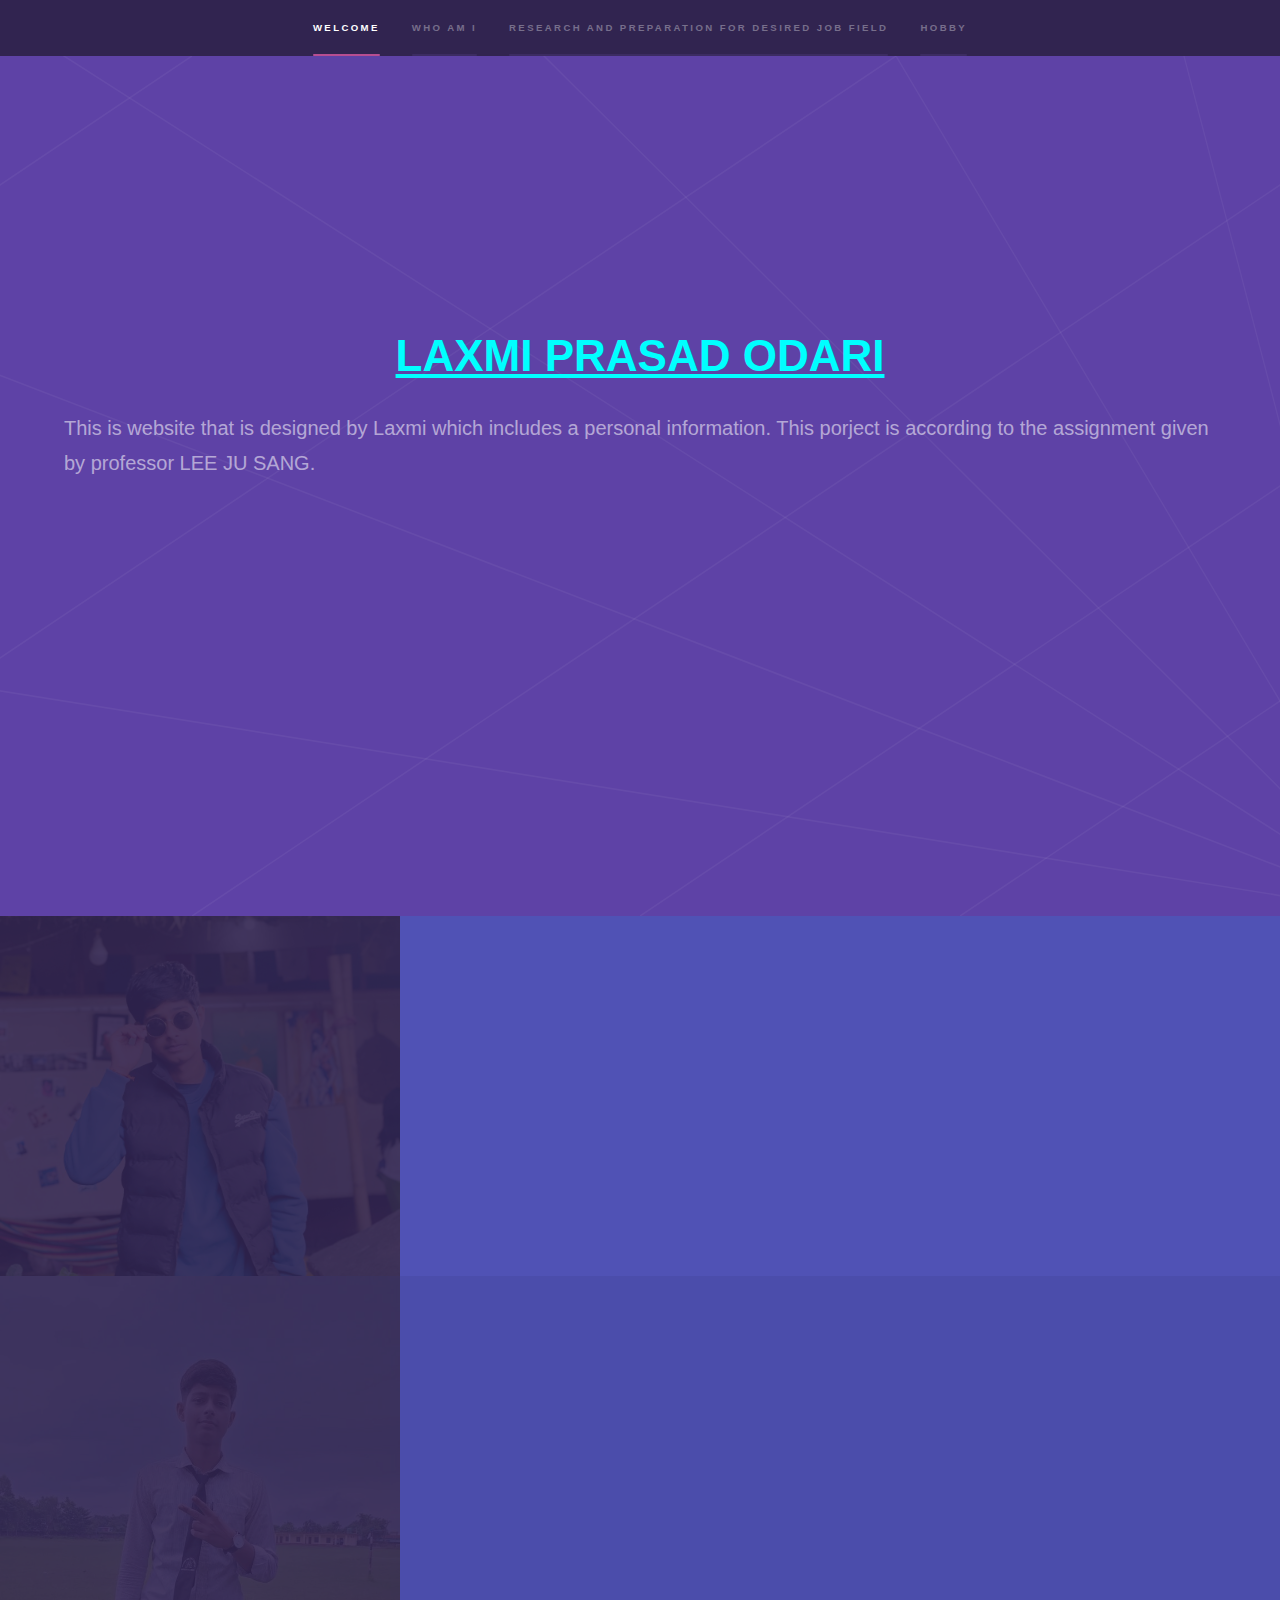
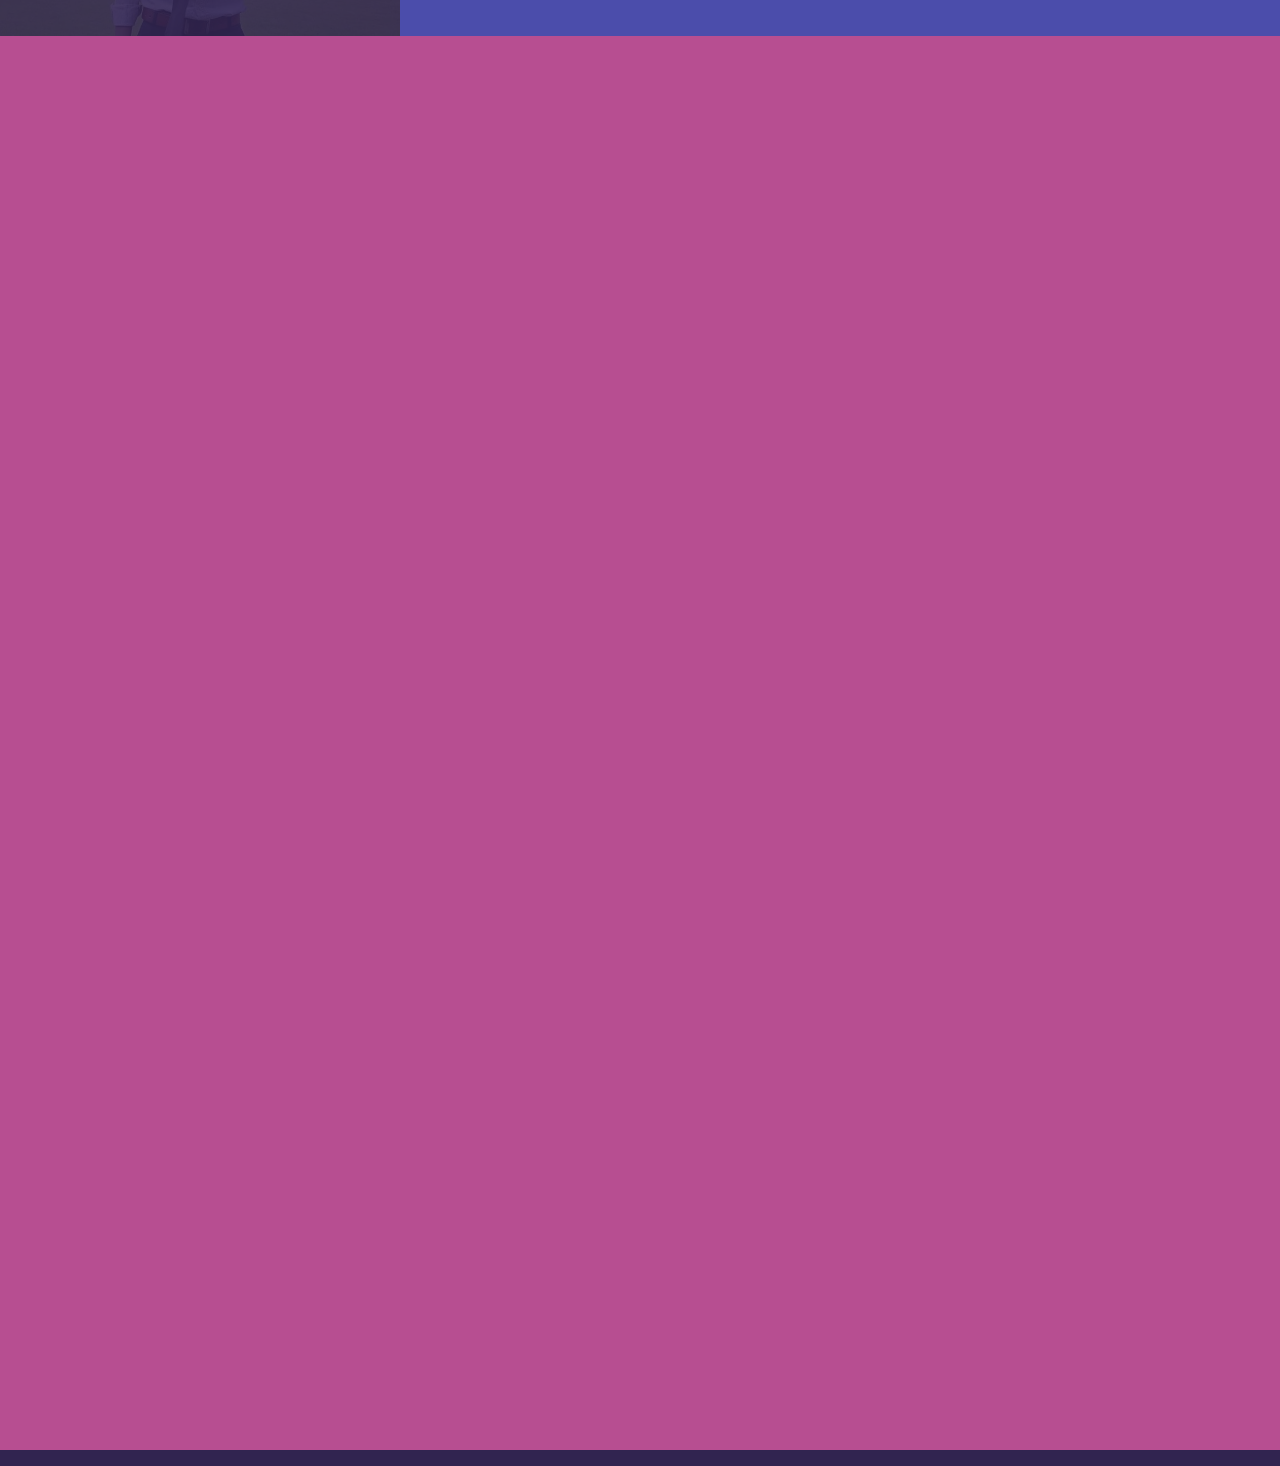
<file: html/index.html>
<!DOCTYPE HTML>
<!--
	Hyperspace by HTML5 UP
	html5up.net | @ajlkn
	Free for personal and commercial use under the CCA 3.0 license (html5up.net/license)
-->
<html>
	<head>
		<title>Portfolio</title>
		<meta charset="utf-8" />
		<meta name="viewport" content="width=device-width, initial-scale=1, user-scalable=no" />
		<link rel="stylesheet" href="assets/css/main.css" />
		<noscript><link rel="stylesheet" href="assets/css/noscript.css" /></noscript>
		<link rel="stylesheet" href="new.css">
	</head>
	<body class="is-preload">

		<!-- Sidebar -->
			<section id="sidebar">
				<div class="inner">
					<nav>
						<ul>
							<li><a href="#intro">Welcome</a></li>
							<li><a href="#one">Who am I</a></li>
							<li><a href="#two">Research and preparation for desired job field</a></li>
							<li><a href="#three">Hobby</a></li>
						</ul>
					</nav>
				</div>
			</section>

		<!-- Wrapper -->
			<div id="wrapper">

				<!-- Intro -->
					<section id="intro" class="wrapper style1 fullscreen fade-up">
						<div class="inner">
							<h1 style="text-align: center;"><u>LAXMI PRASAD ODARI</u></h1>
							<p>This is  website that is  designed by Laxmi which includes a personal information. This porject is according to the assignment given by professor LEE JU SANG. <br>
							</ul>
						</div>
					</section>

				<!-- One -->
					<section id="one" class="wrapper style2 spotlights">
						<section>
							<a href="#" class="image"><img src="images/5.jpg" alt="" data-position="center center" /></a>
							<div class="content">
								<div class="inner">
									<h2>Personal Infromation</h2>
									
									<ul class="actions">
										<li><a href="generic.html" class="button">Learn more</a></li>
									</ul>
								</div>
							</div>
						</section>
						<section>
							<a href="#" class="image"><img src="images/a.jpg" alt="" data-position="top center" /></a>
							<div class="content">
								<div class="inner">
									<h2>Academics Infromation</h2>
									
									<ul class="actions">
										<li><a href="academics.html" class="button">Learn more</a></li>
									</ul>
								</div>
							</div>
						</section>
						
					</section>

				<!-- Two -->
					<section id="two" class="wrapper style3 fade-up">
						<div class="inner">
							<h2>What I Want to Be </h2>
							<p>The job i want to do in a future is  <strong>Software Developer/Engineer.</strong></p>
							<section><P> As a first-year student preparing for a career in the software field, I have begun actively researching the skills, tools, and technologies that are in high demand in today’s job market. I am learning programming languages such as Python, Java, and JavaScript, which are widely used in various areas of software development. I’m also exploring different branches of the field, including web development, mobile app development, artificial intelligence, and data science, to better understand where my interests and strengths lie. Alongside my academic studies, I plan to take part in online courses, coding challenges, and beginner-level projects to build practical experience. I believe that starting early and staying curious will help me develop a solid foundation and be well-prepared for future opportunities such as internships and entry-level roles in the software industry.</P>
								</section>
								<section>

								</section>	
								
							

				<!-- Three -->
				 
					<section id="three" class="wrapper style1 fade-up">
  <div class="inner">
    <h2>My Hobbies</h2>

    <!-- Combined image and text in one flex container -->
    <div style="
      display: flex;
      align-items: flex-start;
      gap: 20px;
      padding: 20px;
    ">
      <!-- Image on the left -->
      <img src="images/3.png" alt="abc" style="width: 300px; height: auto;">

      <!-- Paragraph on the right -->
      <div style="flex: 1; font-size: 18px; line-height: 1.6;">
        <p>
          I have a wide range of hobbies that reflect my creativity, curiosity, and love for exploration. One of my biggest passions is music. I enjoy listening to different genres as it helps me to stay motivated and feel connected to my emotions. It gives me a powerful outlet to express my thoughts and feelings in a creative way.
          Another hobby I deeply enjoy is writing poems. I find poetry to be a beautiful and meaningful form of self-expression that allows me to capture moments, emotions, and ideas through words.
          In addition to creative writing, I have a strong interest in learning new things — whether it’s exploring a new topic online, picking up a new skill, or simply reading about something unfamiliar. I enjoy challenging myself to grow and expand my knowledge.
          Traveling is another activity I truly love. Visiting new places, experiencing different cultures, and meeting new people excites me and gives me a broader perspective on life. It also fuels my creativity and often inspires my writing.
          Lastly, I enjoy playing games in my free time.
        </p>
      </div>
    </div>
  </div>
</section>

						

		<!-- Scripts -->
			<script src="assets/js/jquery.min.js"></script>
			<script src="assets/js/jquery.scrollex.min.js"></script>
			<script src="assets/js/jquery.scrolly.min.js"></script>
			<script src="assets/js/browser.min.js"></script>
			<script src="assets/js/breakpoints.min.js"></script>
			<script src="assets/js/util.js"></script>
			<script src="assets/js/main.js"></script>

	</body>
</html>
</file>
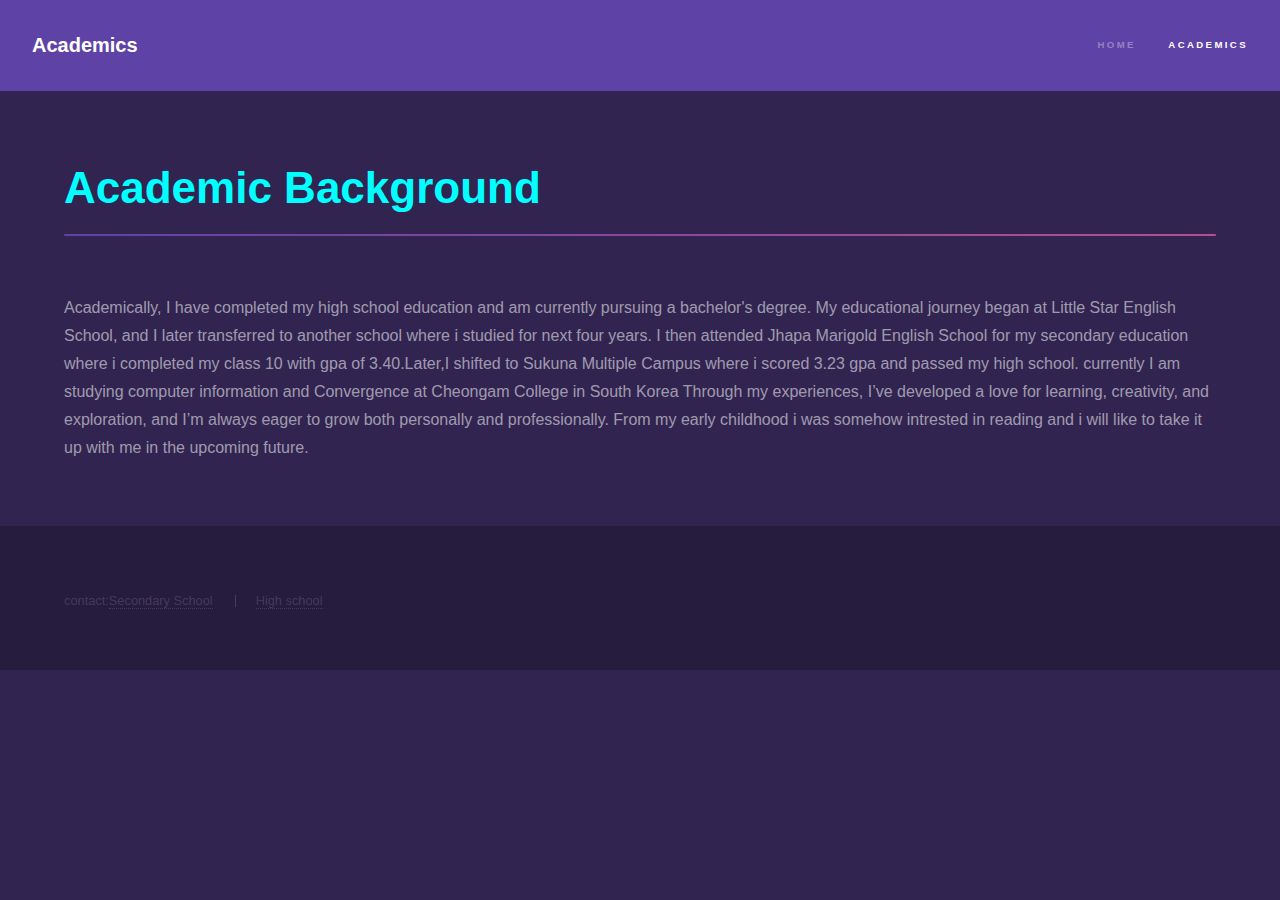
<file: html/academics.html>
<!DOCTYPE html>
<html lang="en">
<head>
    <meta charset="UTF-8">
    <meta name="viewport" content="width=device-width, initial-scale=1.0">
    <title>Portfolio</title>
    <link rel="stylesheet" href="assets/css/22.css">
    <noscript><link rel="stylesheet" href="assets/css/noscript.css" /></noscript>

</head>

    <body class="is-preload">

		<!-- Header -->
			<header id="header">
				<a href="index.html" class="title">Academics</a>
				<nav>
					<ul>
						<li><a href="index.html">Home</a></li>
						<li><a href="academics.html" class="active">Academics</a></li>
						
					</ul>
				</nav>
			</header>

		<!-- Wrapper -->
			<div id="wrapper">

				<!-- Main -->
					<section id="main" class="wrapper">
						<div class="inner">
							<h1 class="major">Academic Background</h1>
							<p>Academically, I have completed my high school education and am currently pursuing a bachelor's degree. My educational journey began at Little Star English School, and I later transferred  to another school where i studied for next four years. I then attended Jhapa Marigold English School for my secondary education where i completed my class  10 with gpa of 3.40.Later,I shifted to Sukuna Multiple Campus where i scored 3.23 gpa and passed my high school. currently I  am studying computer information and Convergence at Cheongam College in South Korea Through my experiences, I’ve developed a love for learning, creativity, and exploration, and I’m always eager to grow both personally and professionally.
                                From my early childhood i was somehow intrested in reading and i will like to take it up with me in the upcoming future.
                            </p>
							
						</div>
					</section>

			</div>

		<!-- Footer -->
			<footer id="footer" class="wrapper alt">
				<div class="inner">
					<ul class="menu">
						<li>contact:<a href="https://www.google.com/search?gs_ssp=eJwFwcENgzAMAEDxrcQO-VR9YotExYzAFsY2CVVKEPkA03P3arvYIYr3eMcdoRnfcPZkYVbwsizBGGmEczChoECB5oFFv9Pnl3hn9-djjSWrqyZlUz4uZ1vMa02uSiolP0bSHrs&q=jhapa+marigold+secondary+english+school&rlz=1C1GCEU_enKR1160KR1160&oq=jhapa+mar&gs_lcrp=[base64]&sourceid=chrome&ie=UTF-8">Secondary School</a></li>
						<li><a href="https://sukuna.edu.np/">High school</a></li>
					</ul>
				</div>
			</footer>

		<!-- Scripts -->
			<script src="assets/js/jquery.min.js"></script>
			<script src="assets/js/jquery.scrollex.min.js"></script>
			<script src="assets/js/jquery.scrolly.min.js"></script>
			<script src="assets/js/browser.min.js"></script>
			<script src="assets/js/breakpoints.min.js"></script>
			<script src="assets/js/util.js"></script>
			<script src="assets/js/main.js"></script>
</body>
</html>
</file>
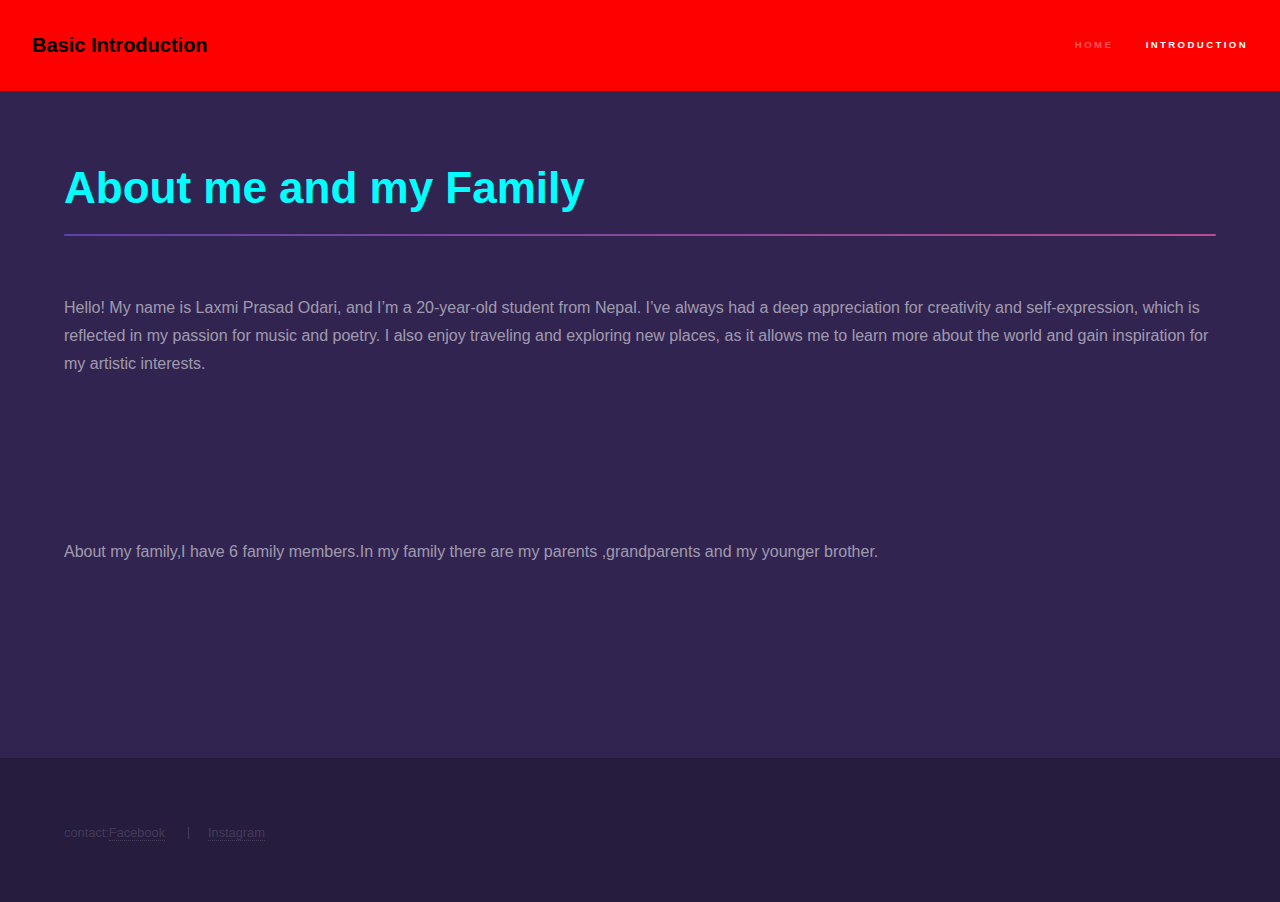
<file: html/generic.html>
<!DOCTYPE HTML>
<!--
	Hyperspace by HTML5 UP
	html5up.net | @ajlkn
	Free for personal and commercial use under the CCA 3.0 license (html5up.net/license)
-->
<html>
	<head>
		<title>Personal Infromation</title>
		<meta charset="utf-8" />
		<meta name="viewport" content="width=device-width, initial-scale=1, user-scalable=no" />
		<link rel="stylesheet" href="assets/css/main.css" />
		<noscript><link rel="stylesheet" href="assets/css/noscript.css" /></noscript>
	</head>
	<body class="is-preload">

		<!-- Header -->
			<header id="header">
				<a href="index.html" class="title">Basic Introduction</a>
				<nav>
					<ul>
						<li><a href="index.html">Home</a></li>
						<li><a href="generic.html" class="active">Introduction</a></li>
						
					</ul>
				</nav>
			</header>

		<!-- Wrapper -->
			<div id="wrapper">

				<!-- Main -->
					<section id="main" class="wrapper">
						<div class="inner">
							<h1 class="major">About me and my Family</h1>
							
							<p>Hello! My name is Laxmi Prasad Odari, and I’m a 20-year-old student from Nepal. I’ve always had a deep appreciation for creativity and self-expression, which is reflected in my passion for music and poetry. I also enjoy traveling and exploring new places, as it allows me to learn more about the world and gain inspiration for my artistic interests.</p>
							<p>About my family,I have 6 family members.In my family there are my parents ,grandparents and my younger brother.</p>
						</div>
					</section>

			</div>

		<!-- Footer -->
			<footer id="footer" class="wrapper alt">
				<div class="inner">
					<ul class="menu">
						<li>contact:<a href="https://www.facebook.com/laxmi.odari.125">Facebook</a></li>
						<li><a href="https://www.instagram.com/stillunknown_69/profilecard/?igsh=MXhsNzJ5MXQ3N2oxbg%3D%3D&fbclid=IwZXh0bgNhZW0CMTAAYnJpZBExVXdwVWVRV1JnRzNPcWc3UQEezHZoqMeVxAOGXabFcbLhxApbSdFzNTTlu4q_oyh9O5OzDLJfYtmhbWVMBnA_aem_3JoI3d8wXEmUZCTAnvrjAg">Instagram</a></li>
					</ul>
				</div>
			</footer>

		<!-- Scripts -->
			<script src="assets/js/jquery.min.js"></script>
			<script src="assets/js/jquery.scrollex.min.js"></script>
			<script src="assets/js/jquery.scrolly.min.js"></script>
			<script src="assets/js/browser.min.js"></script>
			<script src="assets/js/breakpoints.min.js"></script>
			<script src="assets/js/util.js"></script>
			<script src="assets/js/main.js"></script>

	</body>
</html>
</file>
<file: html/assets/css/noscript.css>
/*
	Hyperspace by HTML5 UP
	html5up.net | @ajlkn
	Free for personal and commercial use under the CCA 3.0 license (html5up.net/license)
*/

/* Spotlights */

	.spotlights > section > .image:before {
		opacity: 0 !important;
	}

	.spotlights > section > .content > .inner {
		-moz-transform: none !important;
		-webkit-transform: none !important;
		-ms-transform: none !important;
		transform: none !important;
		opacity: 1 !important;
	}

/* Wrapper */

	.wrapper > .inner {
		opacity: 1 !important;
		-moz-transform: none !important;
		-webkit-transform: none !important;
		-ms-transform: none !important;
		transform: none !important;
	}

/* Sidebar */

	#sidebar > .inner {
		opacity: 1 !important;
	}

	#sidebar nav > ul > li {
		-moz-transform: none !important;
		-webkit-transform: none !important;
		-ms-transform: none !important;
		transform: none !important;
		opacity: 1 !important;
	}
</file>
<file: html/new.css>
html, body {
      height: 100%;
      margin: 0;
    }

    body {
      display: flex;
      flex-direction: column;
      min-height: 100vh;
    }

    .content {
      flex: 1;
      padding: 20px;
    }

    .footer {
      background-color: #f1f1f1;
      padding: 20px;
      text-align: center;
    }
</file>
<file: html/assets/css/main.css>
@import url(fontawesome-all.min.css);

/*
	Hyperspace by HTML5 UP
	html5up.net | @ajlkn
	Free for personal and commercial use under the CCA 3.0 license (html5up.net/license)
*/

html, body, div, span, applet, object,
iframe, h1, h2, h3, h4, h5, h6, p, blockquote,
pre, a, abbr, acronym, address, big, cite,
code, del, dfn, em, img, ins, kbd, q, s, samp,
small, strike, strong, sub, sup, tt, var, b,
u, i, center, dl, dt, dd, ol, ul, li, fieldset,
form, label, legend, table, caption, tbody,
tfoot, thead, tr, th, td, article, aside,
canvas, details, embed, figure, figcaption,
footer, header, hgroup, menu, nav, output, ruby,
section, summary, time, mark, audio, video {
	margin: 0;
	padding: 0;
	border: 0;
	font-size: 100%;
	font: inherit;
	vertical-align: baseline;}

article, aside, details, figcaption, figure,
footer, header, hgroup, menu, nav, section {
	display: block;}

body {
	line-height: 1;
}

ol, ul {
	list-style: none;
}

blockquote, q {
	quotes: none;
}

	blockquote:before, blockquote:after, q:before, q:after {
		content: '';
		content: none;
	}

table {
	border-collapse: collapse;
	border-spacing: 0;
}

body {
	-webkit-text-size-adjust: none;
}

mark {
	background-color: transparent;
	color: inherit;
}

input::-moz-focus-inner {
	border: 0;
	padding: 0;
}

input, select, textarea {
	-moz-appearance: none;
	-webkit-appearance: none;
	-ms-appearance: none;
	appearance: none;
}

/* Basic */

	@-ms-viewport {
		width: device-width;
	}

	body {
		-ms-overflow-style: scrollbar;
	}

	@media screen and (max-width: 480px) {

		html, body {
			min-width: 320px;
		}

	}

	html {
		box-sizing: border-box;
	}

	*, *:before, *:after {
		box-sizing: inherit;
	}

	body {
		background: #312450;
	}

		body.is-preload *, body.is-preload *:before, body.is-preload *:after {
			-moz-animation: none !important;
			-webkit-animation: none !important;
			-ms-animation: none !important;
			animation: none !important;
			-moz-transition: none !important;
			-webkit-transition: none !important;
			-ms-transition: none !important;
			transition: none !important;
		}

/* Type */

	body, input, select, textarea {
		color: rgba(255, 255, 255, 0.55);
		font-family: Arial, Helvetica, sans-serif;
		font-size: 16.5pt;
		font-weight: normal;
		line-height: 1.75;
	}

		@media screen and (max-width: 1680px) {

			body, input, select, textarea {
				font-size: 13pt;
			}

		}

		@media screen and (max-width: 1280px) {

			body, input, select, textarea {
				font-size: 12pt;
			}

		}

		@media screen and (max-width: 360px) {

			body, input, select, textarea {
				font-size: 11pt;
			}

		}

	a {
		-moz-transition: color 0.2s ease, border-bottom-color 0.2s ease;
		-webkit-transition: color 0.2s ease, border-bottom-color 0.2s ease;
		-ms-transition: color 0.2s ease, border-bottom-color 0.2s ease;
		transition: color 0.2s ease, border-bottom-color 0.2s ease;
		border-bottom: dotted 1px rgba(255, 255, 255, 0.35);
		color: inherit;
		text-decoration: none;
	}

		a:hover {
			border-bottom-color: transparent;
			color: #ffffff;
		}

	strong, b {
		color: #ffffff;
		font-weight: bold;
	}

	em, i {
		font-style: italic;
	}

	p {
		margin: 0 0 10em 0;
	}

	h1, h2, h3, h4, h5, h6 {
		color: aqua;
		font-weight: bold;
		line-height: 1.5;
		margin: 0 0 0.5em 0;
	}

		h1 a, h2 a, h3 a, h4 a, h5 a, h6 a {
			color: inherit;
			text-decoration: none;
		}

	h1 {
		font-size: 2.75em;
	}

		h1.major {
			margin: 0 0 1.3em 0;
			position: relative;
			padding-bottom: 0.35em;
		}

			h1.major:after {
				background-image: -moz-linear-gradient(to right, #5e42a6, #b74e91);
				background-image: -webkit-linear-gradient(to right, #5e42a6, #b74e91);
				background-image: -ms-linear-gradient(to right, #5e42a6, #b74e91);
				background-image: linear-gradient(to right, #5e42a6, #b74e91);
				-moz-transition: max-width 0.2s ease;
				-webkit-transition: max-width 0.2s ease;
				-ms-transition: max-width 0.2s ease;
				transition: max-width 0.2s ease;
				border-radius: 0.2em;
				bottom: 0;
				content: '';
				height: 0.05em;
				position: absolute;
				right: 0;
				width: 100%;
			}

	h2 {
		font-size: 1.75em;
	}

	h3 {
		font-size: 1.1em;
	}

	h4 {
		font-size: 1em;
	}

	h5 {
		font-size: 0.8em;
	}

	h6 {
		font-size: 0.6em;
	}

	@media screen and (max-width: 736px) {

		h1 {
			font-size: 2em;
		}

		h2 {
			font-size: 1.25em;
		}

		h3 {
			font-size: 1em;
		}

		h4 {
			font-size: 0.8em;
		}

		h5 {
			font-size: 0.6em;
		}

		h6 {
			font-size: 0.6em;
		}

	}

	sub {
		font-size: 0.8em;
		position: relative;
		top: 0.5em;
	}

	sup {
		font-size: 0.8em;
		position: relative;
		top: -0.5em;
	}

	blockquote {
		border-left: solid 4px rgba(255, 255, 255, 0.15);
		font-style: italic;
		margin: 0 0 2em 0;
		padding: 0.5em 0 0.5em 2em;
	}

	code {
		background: rgba(255, 255, 255, 0.05);
		border-radius: 0.25em;
		border: solid 1px rgba(255, 255, 255, 0.15);
		font-family: "Courier New", monospace;
		font-size: 0.9em;
		margin: 0 0.25em;
		padding: 0.25em 0.65em;
	}

	pre {
		-webkit-overflow-scrolling: touch;
		font-family: "Courier New", monospace;
		font-size: 0.9em;
		margin: 0 0 2em 0;
	}

		pre code {
			display: block;
			line-height: 1.75em;
			padding: 1em 1.5em;
			overflow-x: auto;
		}

	hr {
		border: 0;
		border-bottom: solid 1px rgba(255, 255, 255, 0.15);
		margin: 2em 0;
	}

		hr.major {
			margin: 3em 0;
		}

	.align-left {
		text-align: left;
	}

	.align-center {
		text-align: center;
	}

	.align-right {
		text-align: right;
	}

/* Row */

	.row {
		display: flex;
		flex-wrap: wrap;
		box-sizing: border-box;
		align-items: stretch;
	}

		.row > * {
			box-sizing: border-box;
		}

		.row.gtr-uniform > * > :last-child {
			margin-bottom: 0;
		}

		.row.aln-left {
			justify-content: flex-start;
		}

		.row.aln-center {
			justify-content: center;
		}

		.row.aln-right {
			justify-content: flex-end;
		}

		.row.aln-top {
			align-items: flex-start;
		}

		.row.aln-middle {
			align-items: center;
		}

		.row.aln-bottom {
			align-items: flex-end;
		}

		.row > .imp {
			order: -1;
		}

		.row > .col-1 {
			width: 8.33333%;
		}

		.row > .off-1 {
			margin-left: 8.33333%;
		}

		.row > .col-2 {
			width: 16.66667%;
		}

		.row > .off-2 {
			margin-left: 16.66667%;
		}

		.row > .col-3 {
			width: 25%;
		}

		.row > .off-3 {
			margin-left: 25%;
		}

		.row > .col-4 {
			width: 33.33333%;
		}

		.row > .off-4 {
			margin-left: 33.33333%;
		}

		.row > .col-5 {
			width: 41.66667%;
		}

		.row > .off-5 {
			margin-left: 41.66667%;
		}

		.row > .col-6 {
			width: 50%;
		}

		.row > .off-6 {
			margin-left: 50%;
		}

		.row > .col-7 {
			width: 58.33333%;
		}

		.row > .off-7 {
			margin-left: 58.33333%;
		}

		.row > .col-8 {
			width: 66.66667%;
		}

		.row > .off-8 {
			margin-left: 66.66667%;
		}

		.row > .col-9 {
			width: 75%;
		}

		.row > .off-9 {
			margin-left: 75%;
		}

		.row > .col-10 {
			width: 83.33333%;
		}

		.row > .off-10 {
			margin-left: 83.33333%;
		}

		.row > .col-11 {
			width: 91.66667%;
		}

		.row > .off-11 {
			margin-left: 91.66667%;
		}

		.row > .col-12 {
			width: 100%;
		}

		.row > .off-12 {
			margin-left: 100%;
		}

		.row.gtr-0 {
			margin-top: 0;
			margin-left: 0em;
		}

			.row.gtr-0 > * {
				padding: 0 0 0 0em;
			}

			.row.gtr-0.gtr-uniform {
				margin-top: 0em;
			}

				.row.gtr-0.gtr-uniform > * {
					padding-top: 0em;
				}

		.row.gtr-25 {
			margin-top: 0;
			margin-left: -0.375em;
		}

			.row.gtr-25 > * {
				padding: 0 0 0 0.375em;
			}

			.row.gtr-25.gtr-uniform {
				margin-top: -0.375em;
			}

				.row.gtr-25.gtr-uniform > * {
					padding-top: 0.375em;
				}

		.row.gtr-50 {
			margin-top: 0;
			margin-left: -0.75em;
		}

			.row.gtr-50 > * {
				padding: 0 0 0 0.75em;
			}

			.row.gtr-50.gtr-uniform {
				margin-top: -0.75em;
			}

				.row.gtr-50.gtr-uniform > * {
					padding-top: 0.75em;
				}

		.row {
			margin-top: 0;
			margin-left: -1.5em;
		}

			.row > * {
				padding: 0 0 0 1.5em;
			}

			.row.gtr-uniform {
				margin-top: -1.5em;
			}

				.row.gtr-uniform > * {
					padding-top: 1.5em;
				}

		.row.gtr-150 {
			margin-top: 0;
			margin-left: -2.25em;
		}

			.row.gtr-150 > * {
				padding: 0 0 0 2.25em;
			}

			.row.gtr-150.gtr-uniform {
				margin-top: -2.25em;
			}

				.row.gtr-150.gtr-uniform > * {
					padding-top: 2.25em;
				}

		.row.gtr-200 {
			margin-top: 0;
			margin-left: -3em;
		}

			.row.gtr-200 > * {
				padding: 0 0 0 3em;
			}

			.row.gtr-200.gtr-uniform {
				margin-top: -3em;
			}

				.row.gtr-200.gtr-uniform > * {
					padding-top: 3em;
				}

		@media screen and (max-width: 1680px) {

			.row {
				display: flex;
				flex-wrap: wrap;
				box-sizing: border-box;
				align-items: stretch;
			}

				.row > * {
					box-sizing: border-box;
				}

				.row.gtr-uniform > * > :last-child {
					margin-bottom: 0;
				}

				.row.aln-left {
					justify-content: flex-start;
				}

				.row.aln-center {
					justify-content: center;
				}

				.row.aln-right {
					justify-content: flex-end;
				}

				.row.aln-top {
					align-items: flex-start;
				}

				.row.aln-middle {
					align-items: center;
				}

				.row.aln-bottom {
					align-items: flex-end;
				}

				.row > .imp-xlarge {
					order: -1;
				}

				.row > .col-1-xlarge {
					width: 8.33333%;
				}

				.row > .off-1-xlarge {
					margin-left: 8.33333%;
				}

				.row > .col-2-xlarge {
					width: 16.66667%;
				}

				.row > .off-2-xlarge {
					margin-left: 16.66667%;
				}

				.row > .col-3-xlarge {
					width: 25%;
				}

				.row > .off-3-xlarge {
					margin-left: 25%;
				}

				.row > .col-4-xlarge {
					width: 33.33333%;
				}

				.row > .off-4-xlarge {
					margin-left: 33.33333%;
				}

				.row > .col-5-xlarge {
					width: 41.66667%;
				}

				.row > .off-5-xlarge {
					margin-left: 41.66667%;
				}

				.row > .col-6-xlarge {
					width: 50%;
				}

				.row > .off-6-xlarge {
					margin-left: 50%;
				}

				.row > .col-7-xlarge {
					width: 58.33333%;
				}

				.row > .off-7-xlarge {
					margin-left: 58.33333%;
				}

				.row > .col-8-xlarge {
					width: 66.66667%;
				}

				.row > .off-8-xlarge {
					margin-left: 66.66667%;
				}

				.row > .col-9-xlarge {
					width: 75%;
				}

				.row > .off-9-xlarge {
					margin-left: 75%;
				}

				.row > .col-10-xlarge {
					width: 83.33333%;
				}

				.row > .off-10-xlarge {
					margin-left: 83.33333%;
				}

				.row > .col-11-xlarge {
					width: 91.66667%;
				}

				.row > .off-11-xlarge {
					margin-left: 91.66667%;
				}

				.row > .col-12-xlarge {
					width: 100%;
				}

				.row > .off-12-xlarge {
					margin-left: 100%;
				}

				.row.gtr-0 {
					margin-top: 0;
					margin-left: 0em;
				}

					.row.gtr-0 > * {
						padding: 0 0 0 0em;
					}

					.row.gtr-0.gtr-uniform {
						margin-top: 0em;
					}

						.row.gtr-0.gtr-uniform > * {
							padding-top: 0em;
						}

				.row.gtr-25 {
					margin-top: 0;
					margin-left: -0.375em;
				}

					.row.gtr-25 > * {
						padding: 0 0 0 0.375em;
					}

					.row.gtr-25.gtr-uniform {
						margin-top: -0.375em;
					}

						.row.gtr-25.gtr-uniform > * {
							padding-top: 0.375em;
						}

				.row.gtr-50 {
					margin-top: 0;
					margin-left: -0.75em;
				}

					.row.gtr-50 > * {
						padding: 0 0 0 0.75em;
					}

					.row.gtr-50.gtr-uniform {
						margin-top: -0.75em;
					}

						.row.gtr-50.gtr-uniform > * {
							padding-top: 0.75em;
						}

				.row {
					margin-top: 0;
					margin-left: -1.5em;
				}

					.row > * {
						padding: 0 0 0 1.5em;
					}

					.row.gtr-uniform {
						margin-top: -1.5em;
					}

						.row.gtr-uniform > * {
							padding-top: 1.5em;
						}

				.row.gtr-150 {
					margin-top: 0;
					margin-left: -2.25em;
				}

					.row.gtr-150 > * {
						padding: 0 0 0 2.25em;
					}

					.row.gtr-150.gtr-uniform {
						margin-top: -2.25em;
					}

						.row.gtr-150.gtr-uniform > * {
							padding-top: 2.25em;
						}

				.row.gtr-200 {
					margin-top: 0;
					margin-left: -3em;
				}

					.row.gtr-200 > * {
						padding: 0 0 0 3em;
					}

					.row.gtr-200.gtr-uniform {
						margin-top: -3em;
					}

						.row.gtr-200.gtr-uniform > * {
							padding-top: 3em;
						}

		}

		@media screen and (max-width: 1280px) {

			.row {
				display: flex;
				flex-wrap: wrap;
				box-sizing: border-box;
				align-items: stretch;
			}

				.row > * {
					box-sizing: border-box;
				}

				.row.gtr-uniform > * > :last-child {
					margin-bottom: 0;
				}

				.row.aln-left {
					justify-content: flex-start;
				}

				.row.aln-center {
					justify-content: center;
				}

				.row.aln-right {
					justify-content: flex-end;
				}

				.row.aln-top {
					align-items: flex-start;
				}

				.row.aln-middle {
					align-items: center;
				}

				.row.aln-bottom {
					align-items: flex-end;
				}

				.row > .imp-large {
					order: -1;
				}

				.row > .col-1-large {
					width: 8.33333%;
				}

				.row > .off-1-large {
					margin-left: 8.33333%;
				}

				.row > .col-2-large {
					width: 16.66667%;
				}

				.row > .off-2-large {
					margin-left: 16.66667%;
				}

				.row > .col-3-large {
					width: 25%;
				}

				.row > .off-3-large {
					margin-left: 25%;
				}

				.row > .col-4-large {
					width: 33.33333%;
				}

				.row > .off-4-large {
					margin-left: 33.33333%;
				}

				.row > .col-5-large {
					width: 41.66667%;
				}

				.row > .off-5-large {
					margin-left: 41.66667%;
				}

				.row > .col-6-large {
					width: 50%;
				}

				.row > .off-6-large {
					margin-left: 50%;
				}

				.row > .col-7-large {
					width: 58.33333%;
				}

				.row > .off-7-large {
					margin-left: 58.33333%;
				}

				.row > .col-8-large {
					width: 66.66667%;
				}

				.row > .off-8-large {
					margin-left: 66.66667%;
				}

				.row > .col-9-large {
					width: 75%;
				}

				.row > .off-9-large {
					margin-left: 75%;
				}

				.row > .col-10-large {
					width: 83.33333%;
				}

				.row > .off-10-large {
					margin-left: 83.33333%;
				}

				.row > .col-11-large {
					width: 91.66667%;
				}

				.row > .off-11-large {
					margin-left: 91.66667%;
				}

				.row > .col-12-large {
					width: 100%;
				}

				.row > .off-12-large {
					margin-left: 100%;
				}

				.row.gtr-0 {
					margin-top: 0;
					margin-left: 0em;
				}

					.row.gtr-0 > * {
						padding: 0 0 0 0em;
					}

					.row.gtr-0.gtr-uniform {
						margin-top: 0em;
					}

						.row.gtr-0.gtr-uniform > * {
							padding-top: 0em;
						}

				.row.gtr-25 {
					margin-top: 0;
					margin-left: -0.375em;
				}

					.row.gtr-25 > * {
						padding: 0 0 0 0.375em;
					}

					.row.gtr-25.gtr-uniform {
						margin-top: -0.375em;
					}

						.row.gtr-25.gtr-uniform > * {
							padding-top: 0.375em;
						}

				.row.gtr-50 {
					margin-top: 0;
					margin-left: -0.75em;
				}

					.row.gtr-50 > * {
						padding: 0 0 0 0.75em;
					}

					.row.gtr-50.gtr-uniform {
						margin-top: -0.75em;
					}

						.row.gtr-50.gtr-uniform > * {
							padding-top: 0.75em;
						}

				.row {
					margin-top: 0;
					margin-left: -1.5em;
				}

					.row > * {
						padding: 0 0 0 1.5em;
					}

					.row.gtr-uniform {
						margin-top: -1.5em;
					}

						.row.gtr-uniform > * {
							padding-top: 1.5em;
						}

				.row.gtr-150 {
					margin-top: 0;
					margin-left: -2.25em;
				}

					.row.gtr-150 > * {
						padding: 0 0 0 2.25em;
					}

					.row.gtr-150.gtr-uniform {
						margin-top: -2.25em;
					}

						.row.gtr-150.gtr-uniform > * {
							padding-top: 2.25em;
						}

				.row.gtr-200 {
					margin-top: 0;
					margin-left: -3em;
				}

					.row.gtr-200 > * {
						padding: 0 0 0 3em;
					}

					.row.gtr-200.gtr-uniform {
						margin-top: -3em;
					}

						.row.gtr-200.gtr-uniform > * {
							padding-top: 3em;
						}

		}

		@media screen and (max-width: 980px) {

			.row {
				display: flex;
				flex-wrap: wrap;
				box-sizing: border-box;
				align-items: stretch;
			}

				.row > * {
					box-sizing: border-box;
				}

				.row.gtr-uniform > * > :last-child {
					margin-bottom: 0;
				}

				.row.aln-left {
					justify-content: flex-start;
				}

				.row.aln-center {
					justify-content: center;
				}

				.row.aln-right {
					justify-content: flex-end;
				}

				.row.aln-top {
					align-items: flex-start;
				}

				.row.aln-middle {
					align-items: center;
				}

				.row.aln-bottom {
					align-items: flex-end;
				}

				.row > .imp-medium {
					order: -1;
				}

				.row > .col-1-medium {
					width: 8.33333%;
				}

				.row > .off-1-medium {
					margin-left: 8.33333%;
				}

				.row > .col-2-medium {
					width: 16.66667%;
				}

				.row > .off-2-medium {
					margin-left: 16.66667%;
				}

				.row > .col-3-medium {
					width: 25%;
				}

				.row > .off-3-medium {
					margin-left: 25%;
				}

				.row > .col-4-medium {
					width: 33.33333%;
				}

				.row > .off-4-medium {
					margin-left: 33.33333%;
				}

				.row > .col-5-medium {
					width: 41.66667%;
				}

				.row > .off-5-medium {
					margin-left: 41.66667%;
				}

				.row > .col-6-medium {
					width: 50%;
				}

				.row > .off-6-medium {
					margin-left: 50%;
				}

				.row > .col-7-medium {
					width: 58.33333%;
				}

				.row > .off-7-medium {
					margin-left: 58.33333%;
				}

				.row > .col-8-medium {
					width: 66.66667%;
				}

				.row > .off-8-medium {
					margin-left: 66.66667%;
				}

				.row > .col-9-medium {
					width: 75%;
				}

				.row > .off-9-medium {
					margin-left: 75%;
				}

				.row > .col-10-medium {
					width: 83.33333%;
				}

				.row > .off-10-medium {
					margin-left: 83.33333%;
				}

				.row > .col-11-medium {
					width: 91.66667%;
				}

				.row > .off-11-medium {
					margin-left: 91.66667%;
				}

				.row > .col-12-medium {
					width: 100%;
				}

				.row > .off-12-medium {
					margin-left: 100%;
				}

				.row.gtr-0 {
					margin-top: 0;
					margin-left: 0em;
				}

					.row.gtr-0 > * {
						padding: 0 0 0 0em;
					}

					.row.gtr-0.gtr-uniform {
						margin-top: 0em;
					}

						.row.gtr-0.gtr-uniform > * {
							padding-top: 0em;
						}

				.row.gtr-25 {
					margin-top: 0;
					margin-left: -0.375em;
				}

					.row.gtr-25 > * {
						padding: 0 0 0 0.375em;
					}

					.row.gtr-25.gtr-uniform {
						margin-top: -0.375em;
					}

						.row.gtr-25.gtr-uniform > * {
							padding-top: 0.375em;
						}

				.row.gtr-50 {
					margin-top: 0;
					margin-left: -0.75em;
				}

					.row.gtr-50 > * {
						padding: 0 0 0 0.75em;
					}

					.row.gtr-50.gtr-uniform {
						margin-top: -0.75em;
					}

						.row.gtr-50.gtr-uniform > * {
							padding-top: 0.75em;
						}

				.row {
					margin-top: 0;
					margin-left: -1.5em;
				}

					.row > * {
						padding: 0 0 0 1.5em;
					}

					.row.gtr-uniform {
						margin-top: -1.5em;
					}

						.row.gtr-uniform > * {
							padding-top: 1.5em;
						}

				.row.gtr-150 {
					margin-top: 0;
					margin-left: -2.25em;
				}

					.row.gtr-150 > * {
						padding: 0 0 0 2.25em;
					}

					.row.gtr-150.gtr-uniform {
						margin-top: -2.25em;
					}

						.row.gtr-150.gtr-uniform > * {
							padding-top: 2.25em;
						}

				.row.gtr-200 {
					margin-top: 0;
					margin-left: -3em;
				}

					.row.gtr-200 > * {
						padding: 0 0 0 3em;
					}

					.row.gtr-200.gtr-uniform {
						margin-top: -3em;
					}

						.row.gtr-200.gtr-uniform > * {
							padding-top: 3em;
						}

		}

		@media screen and (max-width: 736px) {

			.row {
				display: flex;
				flex-wrap: wrap;
				box-sizing: border-box;
				align-items: stretch;
			}

				.row > * {
					box-sizing: border-box;
				}

				.row.gtr-uniform > * > :last-child {
					margin-bottom: 0;
				}

				.row.aln-left {
					justify-content: flex-start;
				}

				.row.aln-center {
					justify-content: center;
				}

				.row.aln-right {
					justify-content: flex-end;
				}

				.row.aln-top {
					align-items: flex-start;
				}

				.row.aln-middle {
					align-items: center;
				}

				.row.aln-bottom {
					align-items: flex-end;
				}

				.row > .imp-small {
					order: -1;
				}

				.row > .col-1-small {
					width: 8.33333%;
				}

				.row > .off-1-small {
					margin-left: 8.33333%;
				}

				.row > .col-2-small {
					width: 16.66667%;
				}

				.row > .off-2-small {
					margin-left: 16.66667%;
				}

				.row > .col-3-small {
					width: 25%;
				}

				.row > .off-3-small {
					margin-left: 25%;
				}

				.row > .col-4-small {
					width: 33.33333%;
				}

				.row > .off-4-small {
					margin-left: 33.33333%;
				}

				.row > .col-5-small {
					width: 41.66667%;
				}

				.row > .off-5-small {
					margin-left: 41.66667%;
				}

				.row > .col-6-small {
					width: 50%;
				}

				.row > .off-6-small {
					margin-left: 50%;
				}

				.row > .col-7-small {
					width: 58.33333%;
				}

				.row > .off-7-small {
					margin-left: 58.33333%;
				}

				.row > .col-8-small {
					width: 66.66667%;
				}

				.row > .off-8-small {
					margin-left: 66.66667%;
				}

				.row > .col-9-small {
					width: 75%;
				}

				.row > .off-9-small {
					margin-left: 75%;
				}

				.row > .col-10-small {
					width: 83.33333%;
				}

				.row > .off-10-small {
					margin-left: 83.33333%;
				}

				.row > .col-11-small {
					width: 91.66667%;
				}

				.row > .off-11-small {
					margin-left: 91.66667%;
				}

				.row > .col-12-small {
					width: 100%;
				}

				.row > .off-12-small {
					margin-left: 100%;
				}

				.row.gtr-0 {
					margin-top: 0;
					margin-left: 0em;
				}

					.row.gtr-0 > * {
						padding: 0 0 0 0em;
					}

					.row.gtr-0.gtr-uniform {
						margin-top: 0em;
					}

						.row.gtr-0.gtr-uniform > * {
							padding-top: 0em;
						}

				.row.gtr-25 {
					margin-top: 0;
					margin-left: -0.375em;
				}

					.row.gtr-25 > * {
						padding: 0 0 0 0.375em;
					}

					.row.gtr-25.gtr-uniform {
						margin-top: -0.375em;
					}

						.row.gtr-25.gtr-uniform > * {
							padding-top: 0.375em;
						}

				.row.gtr-50 {
					margin-top: 0;
					margin-left: -0.75em;
				}

					.row.gtr-50 > * {
						padding: 0 0 0 0.75em;
					}

					.row.gtr-50.gtr-uniform {
						margin-top: -0.75em;
					}

						.row.gtr-50.gtr-uniform > * {
							padding-top: 0.75em;
						}

				.row {
					margin-top: 0;
					margin-left: -1.5em;
				}

					.row > * {
						padding: 0 0 0 1.5em;
					}

					.row.gtr-uniform {
						margin-top: -1.5em;
					}

						.row.gtr-uniform > * {
							padding-top: 1.5em;
						}

				.row.gtr-150 {
					margin-top: 0;
					margin-left: -2.25em;
				}

					.row.gtr-150 > * {
						padding: 0 0 0 2.25em;
					}

					.row.gtr-150.gtr-uniform {
						margin-top: -2.25em;
					}

						.row.gtr-150.gtr-uniform > * {
							padding-top: 2.25em;
						}

				.row.gtr-200 {
					margin-top: 0;
					margin-left: -3em;
				}

					.row.gtr-200 > * {
						padding: 0 0 0 3em;
					}

					.row.gtr-200.gtr-uniform {
						margin-top: -3em;
					}

						.row.gtr-200.gtr-uniform > * {
							padding-top: 3em;
						}

		}

		@media screen and (max-width: 480px) {

			.row {
				display: flex;
				flex-wrap: wrap;
				box-sizing: border-box;
				align-items: stretch;
			}

				.row > * {
					box-sizing: border-box;
				}

				.row.gtr-uniform > * > :last-child {
					margin-bottom: 0;
				}

				.row.aln-left {
					justify-content: flex-start;
				}

				.row.aln-center {
					justify-content: center;
				}

				.row.aln-right {
					justify-content: flex-end;
				}

				.row.aln-top {
					align-items: flex-start;
				}

				.row.aln-middle {
					align-items: center;
				}

				.row.aln-bottom {
					align-items: flex-end;
				}

				.row > .imp-xsmall {
					order: -1;
				}

				.row > .col-1-xsmall {
					width: 8.33333%;
				}

				.row > .off-1-xsmall {
					margin-left: 8.33333%;
				}

				.row > .col-2-xsmall {
					width: 16.66667%;
				}

				.row > .off-2-xsmall {
					margin-left: 16.66667%;
				}

				.row > .col-3-xsmall {
					width: 25%;
				}

				.row > .off-3-xsmall {
					margin-left: 25%;
				}

				.row > .col-4-xsmall {
					width: 33.33333%;
				}

				.row > .off-4-xsmall {
					margin-left: 33.33333%;
				}

				.row > .col-5-xsmall {
					width: 41.66667%;
				}

				.row > .off-5-xsmall {
					margin-left: 41.66667%;
				}

				.row > .col-6-xsmall {
					width: 50%;
				}

				.row > .off-6-xsmall {
					margin-left: 50%;
				}

				.row > .col-7-xsmall {
					width: 58.33333%;
				}

				.row > .off-7-xsmall {
					margin-left: 58.33333%;
				}

				.row > .col-8-xsmall {
					width: 66.66667%;
				}

				.row > .off-8-xsmall {
					margin-left: 66.66667%;
				}

				.row > .col-9-xsmall {
					width: 75%;
				}

				.row > .off-9-xsmall {
					margin-left: 75%;
				}

				.row > .col-10-xsmall {
					width: 83.33333%;
				}

				.row > .off-10-xsmall {
					margin-left: 83.33333%;
				}

				.row > .col-11-xsmall {
					width: 91.66667%;
				}

				.row > .off-11-xsmall {
					margin-left: 91.66667%;
				}

				.row > .col-12-xsmall {
					width: 100%;
				}

				.row > .off-12-xsmall {
					margin-left: 100%;
				}

				.row.gtr-0 {
					margin-top: 0;
					margin-left: 0em;
				}

					.row.gtr-0 > * {
						padding: 0 0 0 0em;
					}

					.row.gtr-0.gtr-uniform {
						margin-top: 0em;
					}

						.row.gtr-0.gtr-uniform > * {
							padding-top: 0em;
						}

				.row.gtr-25 {
					margin-top: 0;
					margin-left: -0.375em;
				}

					.row.gtr-25 > * {
						padding: 0 0 0 0.375em;
					}

					.row.gtr-25.gtr-uniform {
						margin-top: -0.375em;
					}

						.row.gtr-25.gtr-uniform > * {
							padding-top: 0.375em;
						}

				.row.gtr-50 {
					margin-top: 0;
					margin-left: -0.75em;
				}

					.row.gtr-50 > * {
						padding: 0 0 0 0.75em;
					}

					.row.gtr-50.gtr-uniform {
						margin-top: -0.75em;
					}

						.row.gtr-50.gtr-uniform > * {
							padding-top: 0.75em;
						}

				.row {
					margin-top: 0;
					margin-left: -1.5em;
				}

					.row > * {
						padding: 0 0 0 1.5em;
					}

					.row.gtr-uniform {
						margin-top: -1.5em;
					}

						.row.gtr-uniform > * {
							padding-top: 1.5em;
						}

				.row.gtr-150 {
					margin-top: 0;
					margin-left: -2.25em;
				}

					.row.gtr-150 > * {
						padding: 0 0 0 2.25em;
					}

					.row.gtr-150.gtr-uniform {
						margin-top: -2.25em;
					}

						.row.gtr-150.gtr-uniform > * {
							padding-top: 2.25em;
						}

				.row.gtr-200 {
					margin-top: 0;
					margin-left: -3em;
				}

					.row.gtr-200 > * {
						padding: 0 0 0 3em;
					}

					.row.gtr-200.gtr-uniform {
						margin-top: -3em;
					}

						.row.gtr-200.gtr-uniform > * {
							padding-top: 3em;
						}

		}

/* Box */

	.box {
		border-radius: 0.25em;
		border: solid 1px rgba(255, 255, 255, 0.15);
		margin-bottom: 2em;
		padding: 1.5em;
	}

		.box > :last-child,
		.box > :last-child > :last-child,
		.box > :last-child > :last-child > :last-child {
			margin-bottom: 0;
		}

		.box.alt {
			border: 0;
			border-radius: 0;
			padding: 0;
		}

/* Button */

	input[type="submit"],
	input[type="reset"],
	input[type="button"],
	button,
	.button {
		-moz-appearance: none;
		-webkit-appearance: none;
		-ms-appearance: none;
		appearance: none;
		-moz-transition: border-color 0.2s ease;
		-webkit-transition: border-color 0.2s ease;
		-ms-transition: border-color 0.2s ease;
		transition: border-color 0.2s ease;
		background-color: transparent;
		border: solid 1px !important;
		border-color: rgba(255, 255, 255, 0.15) !important;
		border-radius: 3em;
		color: #ffffff !important;
		cursor: pointer;
		display: inline-block;
		font-size: 0.6em;
		font-weight: bold;
		height: calc(4.75em + 2px);
		letter-spacing: 0.25em;
		line-height: 4.75em;
		outline: 0;
		padding: 0 3.75em;
		position: relative;
		text-align: center;
		text-decoration: none;
		text-transform: uppercase;
		white-space: nowrap;
	}

		input[type="submit"]:after,
		input[type="reset"]:after,
		input[type="button"]:after,
		button:after,
		.button:after {
			-moz-transform: scale(0.25);
			-webkit-transform: scale(0.25);
			-ms-transform: scale(0.25);
			transform: scale(0.25);
			pointer-events: none;
			-moz-transition: opacity 0.2s ease, -moz-transform 0.2s ease;
			-webkit-transition: opacity 0.2s ease, -webkit-transform 0.2s ease;
			-ms-transition: opacity 0.2s ease, -ms-transform 0.2s ease;
			transition: opacity 0.2s ease, transform 0.2s ease;
			background: #ffffff;
			border-radius: 3em;
			content: '';
			height: 100%;
			left: 0;
			opacity: 0;
			position: absolute;
			top: 0;
			width: 100%;
		}

		input[type="submit"].icon:before,
		input[type="reset"].icon:before,
		input[type="button"].icon:before,
		button.icon:before,
		.button.icon:before {
			margin-right: 0.75em;
		}

		input[type="submit"].fit,
		input[type="reset"].fit,
		input[type="button"].fit,
		button.fit,
		.button.fit {
			width: 100%;
		}

		input[type="submit"].small,
		input[type="reset"].small,
		input[type="button"].small,
		button.small,
		.button.small {
			font-size: 0.4em;
		}

		input[type="submit"].large,
		input[type="reset"].large,
		input[type="button"].large,
		button.large,
		.button.large {
			font-size: 0.8em;
		}

		input[type="submit"].primary,
		input[type="reset"].primary,
		input[type="button"].primary,
		button.primary,
		.button.primary {
			background-color: #ffffff;
			color: #312450 !important;
		}

			input[type="submit"].primary:after,
			input[type="reset"].primary:after,
			input[type="button"].primary:after,
			button.primary:after,
			.button.primary:after {
				display: none;
			}

		input[type="submit"].disabled, input[type="submit"]:disabled,
		input[type="reset"].disabled,
		input[type="reset"]:disabled,
		input[type="button"].disabled,
		input[type="button"]:disabled,
		button.disabled,
		button:disabled,
		.button.disabled,
		.button:disabled {
			cursor: default;
			opacity: 0.5;
			pointer-events: none;
		}

		input[type="submit"]:hover,
		input[type="reset"]:hover,
		input[type="button"]:hover,
		button:hover,
		.button:hover {
			border-color: rgba(255, 255, 255, 0.55) !important;
		}

			input[type="submit"]:hover:after,
			input[type="reset"]:hover:after,
			input[type="button"]:hover:after,
			button:hover:after,
			.button:hover:after {
				opacity: 0.05;
				-moz-transform: scale(1);
				-webkit-transform: scale(1);
				-ms-transform: scale(1);
				transform: scale(1);
			}

			input[type="submit"]:hover:active,
			input[type="reset"]:hover:active,
			input[type="button"]:hover:active,
			button:hover:active,
			.button:hover:active {
				border-color: #ffffff !important;
			}

				input[type="submit"]:hover:active:after,
				input[type="reset"]:hover:active:after,
				input[type="button"]:hover:active:after,
				button:hover:active:after,
				.button:hover:active:after {
					opacity: 0.1;
				}

/* Features */

	.features {
		display: -moz-flex;
		display: -webkit-flex;
		display: -ms-flex;
		display: flex;
		-moz-flex-wrap: wrap;
		-webkit-flex-wrap: wrap;
		-ms-flex-wrap: wrap;
		flex-wrap: wrap;
		border-radius: 0.25em;
		border: solid 1px rgba(255, 255, 255, 0.15);
		background: rgba(255, 255, 255, 0.05);
		margin: 0 0 2em 0;
	}

		.features section {
			padding: 3.5em 3em 1em 7em ;
			width: 50%;
			border-top: solid 1px rgba(255, 255, 255, 0.15);
			position: relative;
		}

			.features section:nth-child(-n + 2) {
				border-top-width: 0;
			}

			.features section:nth-child(2n) {
				border-left: solid 1px rgba(255, 255, 255, 0.15);
			}

			.features section .icon {
				-moz-transition: opacity 0.5s ease, -moz-transform 0.5s ease;
				-webkit-transition: opacity 0.5s ease, -webkit-transform 0.5s ease;
				-ms-transition: opacity 0.5s ease, -ms-transform 0.5s ease;
				transition: opacity 0.5s ease, transform 0.5s ease;
				-moz-transition-delay: 1s;
				-webkit-transition-delay: 1s;
				-ms-transition-delay: 1s;
				transition-delay: 1s;
				-moz-transform: scale(1);
				-webkit-transform: scale(1);
				-ms-transform: scale(1);
				transform: scale(1);
				position: absolute;
				left: 3em;
				top: 3em;
				opacity: 1;
			}

			.features section:nth-child(1) .icon {
				-moz-transition-delay: 0.15s;
				-webkit-transition-delay: 0.15s;
				-ms-transition-delay: 0.15s;
				transition-delay: 0.15s;
			}

			.features section:nth-child(2) .icon {
				-moz-transition-delay: 0.3s;
				-webkit-transition-delay: 0.3s;
				-ms-transition-delay: 0.3s;
				transition-delay: 0.3s;
			}

			.features section:nth-child(3) .icon {
				-moz-transition-delay: 0.45s;
				-webkit-transition-delay: 0.45s;
				-ms-transition-delay: 0.45s;
				transition-delay: 0.45s;
			}

			.features section:nth-child(4) .icon {
				-moz-transition-delay: 0.6s;
				-webkit-transition-delay: 0.6s;
				-ms-transition-delay: 0.6s;
				transition-delay: 0.6s;
			}

			.features section:nth-child(5) .icon {
				-moz-transition-delay: 0.75s;
				-webkit-transition-delay: 0.75s;
				-ms-transition-delay: 0.75s;
				transition-delay: 0.75s;
			}

			.features section:nth-child(6) .icon {
				-moz-transition-delay: 0.9s;
				-webkit-transition-delay: 0.9s;
				-ms-transition-delay: 0.9s;
				transition-delay: 0.9s;
			}

			.features section:nth-child(7) .icon {
				-moz-transition-delay: 1.05s;
				-webkit-transition-delay: 1.05s;
				-ms-transition-delay: 1.05s;
				transition-delay: 1.05s;
			}

			.features section:nth-child(8) .icon {
				-moz-transition-delay: 1.2s;
				-webkit-transition-delay: 1.2s;
				-ms-transition-delay: 1.2s;
				transition-delay: 1.2s;
			}

			.features section:nth-child(9) .icon {
				-moz-transition-delay: 1.35s;
				-webkit-transition-delay: 1.35s;
				-ms-transition-delay: 1.35s;
				transition-delay: 1.35s;
			}

			.features section:nth-child(10) .icon {
				-moz-transition-delay: 1.5s;
				-webkit-transition-delay: 1.5s;
				-ms-transition-delay: 1.5s;
				transition-delay: 1.5s;
			}

			.features section:nth-child(11) .icon {
				-moz-transition-delay: 1.65s;
				-webkit-transition-delay: 1.65s;
				-ms-transition-delay: 1.65s;
				transition-delay: 1.65s;
			}

			.features section:nth-child(12) .icon {
				-moz-transition-delay: 1.8s;
				-webkit-transition-delay: 1.8s;
				-ms-transition-delay: 1.8s;
				transition-delay: 1.8s;
			}

			.features section:nth-child(13) .icon {
				-moz-transition-delay: 1.95s;
				-webkit-transition-delay: 1.95s;
				-ms-transition-delay: 1.95s;
				transition-delay: 1.95s;
			}

			.features section:nth-child(14) .icon {
				-moz-transition-delay: 2.1s;
				-webkit-transition-delay: 2.1s;
				-ms-transition-delay: 2.1s;
				transition-delay: 2.1s;
			}

			.features section:nth-child(15) .icon {
				-moz-transition-delay: 2.25s;
				-webkit-transition-delay: 2.25s;
				-ms-transition-delay: 2.25s;
				transition-delay: 2.25s;
			}

			.features section:nth-child(16) .icon {
				-moz-transition-delay: 2.4s;
				-webkit-transition-delay: 2.4s;
				-ms-transition-delay: 2.4s;
				transition-delay: 2.4s;
			}

			.features section:nth-child(17) .icon {
				-moz-transition-delay: 2.55s;
				-webkit-transition-delay: 2.55s;
				-ms-transition-delay: 2.55s;
				transition-delay: 2.55s;
			}

			.features section:nth-child(18) .icon {
				-moz-transition-delay: 2.7s;
				-webkit-transition-delay: 2.7s;
				-ms-transition-delay: 2.7s;
				transition-delay: 2.7s;
			}

			.features section:nth-child(19) .icon {
				-moz-transition-delay: 2.85s;
				-webkit-transition-delay: 2.85s;
				-ms-transition-delay: 2.85s;
				transition-delay: 2.85s;
			}

			.features section:nth-child(20) .icon {
				-moz-transition-delay: 3s;
				-webkit-transition-delay: 3s;
				-ms-transition-delay: 3s;
				transition-delay: 3s;
			}

		.features.inactive section .icon {
			-moz-transform: scale(0.5);
			-webkit-transform: scale(0.5);
			-ms-transform: scale(0.5);
			transform: scale(0.5);
			opacity: 0;
		}

		@media screen and (max-width: 980px) {

			.features {
				display: block;
			}

				.features section {
					border-top-width: 1px !important;
					border-left-width: 0 !important;
					width: 100%;
				}

					.features section:first-child {
						border-top-width: 0 !important;
					}

		}

		@media screen and (max-width: 736px) {

			.features section {
				padding: 2.5em 1.5em 0.1em 5.5em ;
			}

				.features section .icon {
					left: 1.5em;
					top: 2em;
				}

		}

		@media screen and (max-width: 480px) {

			.features section {
				padding: 2em 1.5em 0.1em 1.5em ;
			}

				.features section .icon {
					left: 0;
					position: relative;
					top: 0;
				}

		}

/* Form */

	form {
		margin: 0 0 2em 0;
	}

		form > :last-child {
			margin-bottom: 0;
		}

		form > .fields {
			display: -moz-flex;
			display: -webkit-flex;
			display: -ms-flex;
			display: flex;
			-moz-flex-wrap: wrap;
			-webkit-flex-wrap: wrap;
			-ms-flex-wrap: wrap;
			flex-wrap: wrap;
			width: calc(100% + 3em);
			margin: -1.5em 0 2em -1.5em;
		}

			form > .fields > .field {
				-moz-flex-grow: 0;
				-webkit-flex-grow: 0;
				-ms-flex-grow: 0;
				flex-grow: 0;
				-moz-flex-shrink: 0;
				-webkit-flex-shrink: 0;
				-ms-flex-shrink: 0;
				flex-shrink: 0;
				padding: 1.5em 0 0 1.5em;
				width: calc(100% - 1.5em);
			}

				form > .fields > .field.half {
					width: calc(50% - 0.75em);
				}

				form > .fields > .field.third {
					width: calc(100%/3 - 0.5em);
				}

				form > .fields > .field.quarter {
					width: calc(25% - 0.375em);
				}

		@media screen and (max-width: 480px) {

			form > .fields {
				width: calc(100% + 3em);
				margin: -1.5em 0 2em -1.5em;
			}

				form > .fields > .field {
					padding: 1.5em 0 0 1.5em;
					width: calc(100% - 1.5em);
				}

					form > .fields > .field.half {
						width: calc(100% - 1.5em);
					}

					form > .fields > .field.third {
						width: calc(100% - 1.5em);
					}

					form > .fields > .field.quarter {
						width: calc(100% - 1.5em);
					}

		}

	label {
		color: #ffffff;
		font-weight: bold;
		line-height: 1.5;
		margin: 0 0 0.7em 0;
		display: block;
		font-size: 1.1em;
	}

	input[type="text"],
	input[type="password"],
	input[type="email"],
	input[type="tel"],
	select,
	textarea {
		-moz-appearance: none;
		-webkit-appearance: none;
		-ms-appearance: none;
		appearance: none;
		background: rgba(255, 255, 255, 0.05);
		border-radius: 0.25em;
		border: none;
		border: solid 1px rgba(255, 255, 255, 0.15);
		color: inherit;
		display: block;
		outline: 0;
		padding: 0 1em;
		text-decoration: none;
		width: 100%;
	}

		input[type="text"]:invalid,
		input[type="password"]:invalid,
		input[type="email"]:invalid,
		input[type="tel"]:invalid,
		select:invalid,
		textarea:invalid {
			box-shadow: none;
		}

		input[type="text"]:focus,
		input[type="password"]:focus,
		input[type="email"]:focus,
		input[type="tel"]:focus,
		select:focus,
		textarea:focus {
			border-color: #ffffff;
			box-shadow: 0 0 0 1px #ffffff;
		}

	select {
		background-image: url("data:image/svg+xml;charset=utf8,%3Csvg xmlns='http://www.w3.org/2000/svg' width='40' height='40' preserveAspectRatio='none' viewBox='0 0 40 40'%3E%3Cpath d='M9.4,12.3l10.4,10.4l10.4-10.4c0.2-0.2,0.5-0.4,0.9-0.4c0.3,0,0.6,0.1,0.9,0.4l3.3,3.3c0.2,0.2,0.4,0.5,0.4,0.9 c0,0.4-0.1,0.6-0.4,0.9L20.7,31.9c-0.2,0.2-0.5,0.4-0.9,0.4c-0.3,0-0.6-0.1-0.9-0.4L4.3,17.3c-0.2-0.2-0.4-0.5-0.4-0.9 c0-0.4,0.1-0.6,0.4-0.9l3.3-3.3c0.2-0.2,0.5-0.4,0.9-0.4S9.1,12.1,9.4,12.3z' fill='rgba(255, 255, 255, 0.15)' /%3E%3C/svg%3E");
		background-size: 1.25rem;
		background-repeat: no-repeat;
		background-position: calc(100% - 1rem) center;
		height: 2.75em;
		padding-right: 2.75em;
		text-overflow: ellipsis;
	}

		select option {
			color: #ffffff;
			background: #312450;
		}

		select:focus::-ms-value {
			background-color: transparent;
		}

		select::-ms-expand {
			display: none;
		}

	input[type="text"],
	input[type="password"],
	input[type="email"],
	select {
		height: 2.75em;
	}

	textarea {
		padding: 0.75em 1em;
	}

		body.is-ie textarea {
			min-height: 10em;
		}

	input[type="checkbox"],
	input[type="radio"] {
		-moz-appearance: none;
		-webkit-appearance: none;
		-ms-appearance: none;
		appearance: none;
		display: block;
		float: left;
		margin-right: -2em;
		opacity: 0;
		width: 1em;
		z-index: -1;
	}

		input[type="checkbox"] + label,
		input[type="radio"] + label {
			text-decoration: none;
			color: rgba(255, 255, 255, 0.55);
			cursor: pointer;
			display: inline-block;
			font-size: 1em;
			font-weight: normal;
			padding-left: 2.4em;
			padding-right: 0.75em;
			position: relative;
		}

			input[type="checkbox"] + label:before,
			input[type="radio"] + label:before {
				-moz-osx-font-smoothing: grayscale;
				-webkit-font-smoothing: antialiased;
				display: inline-block;
				font-style: normal;
				font-variant: normal;
				text-rendering: auto;
				line-height: 1;
				text-transform: none !important;
				font-family: 'Font Awesome 5 Free';
				font-weight: 900;
			}

			input[type="checkbox"] + label:before,
			input[type="radio"] + label:before {
				background: rgba(255, 255, 255, 0.05);
				border-radius: 0.25em;
				border: solid 1px rgba(255, 255, 255, 0.15);
				content: '';
				display: inline-block;
				font-size: 0.8em;
				height: 2.0625em;
				left: 0;
				line-height: 2.0625em;
				position: absolute;
				text-align: center;
				top: 0;
				width: 2.0625em;
			}

		input[type="checkbox"]:checked + label:before,
		input[type="radio"]:checked + label:before {
			background: #ffffff;
			border-color: #ffffff;
			color: #b74e91;
			content: '\f00c';
		}

		input[type="checkbox"]:focus + label:before,
		input[type="radio"]:focus + label:before {
			border-color: #ffffff;
			box-shadow: 0 0 0 1px #ffffff;
		}

	input[type="checkbox"] + label:before {
		border-radius: 0.25em;
	}

	input[type="radio"] + label:before {
		border-radius: 100%;
	}

	::-webkit-input-placeholder {
		color: rgba(255, 255, 255, 0.35) !important;
		opacity: 1.0;
	}

	:-moz-placeholder {
		color: rgba(255, 255, 255, 0.35) !important;
		opacity: 1.0;
	}

	::-moz-placeholder {
		color: rgba(255, 255, 255, 0.35) !important;
		opacity: 1.0;
	}

	:-ms-input-placeholder {
		color: rgba(255, 255, 255, 0.35) !important;
		opacity: 1.0;
	}

/* Icon */

	.icon {
		text-decoration: none;
		border-bottom: none;
		position: relative;
	}

		.icon:before {
			-moz-osx-font-smoothing: grayscale;
			-webkit-font-smoothing: antialiased;
			display: inline-block;
			font-style: normal;
			font-variant: normal;
			text-rendering: auto;
			line-height: 1;
			text-transform: none !important;
			font-family: 'Font Awesome 5 Free';
			font-weight: 400;
		}

		.icon > .label {
			display: none;
		}

		.icon:before {
			line-height: inherit;
		}

		.icon.solid:before {
			font-weight: 900;
		}

		.icon.brands:before {
			font-family: 'Font Awesome 5 Brands';
		}

		.icon.major {
			width: 2.5em;
			height: 2.5em;
			display: block;
			background: #ffffff;
			border-radius: 100%;
			color: #312450;
			text-align: center;
			line-height: 2.5em;
			margin: 0 0 1.3em 0;
		}

			.icon.major:before {
				font-size: 1.25em;
			}

				.wrapper.style1 .icon.major:before {
					color: #5e42a6;
				}

				.wrapper.style1-alt .icon.major:before {
					color: #493382;
				}

				.wrapper.style2 .icon.major:before {
					color: #5052b5;
				}

				.wrapper.style2-alt .icon.major:before {
					color: #3e4094;
				}

				.wrapper.style3 .icon.major:before {
					color: #b74e91;
				}

				.wrapper.style3-alt .icon.major:before {
					color: #953d75;
				}

/* Image */

	.image {
		border-radius: 0.25em;
		border: 0;
		display: inline-block;
		position: relative;
	}

		.image img {
			border-radius: 0.25em;
			display: block;
		}

		.image.left, .image.right {
			max-width: 40%;
		}

			.image.left img, .image.right img {
				width: 100%;
			}

		.image.left {
			float: left;
			margin: 0 1.5em 1em 0;
			top: 0.25em;
		}

		.image.right {
			float: right;
			margin: 0 0 1em 1.5em;
			top: 0.25em;
		}

		.image.fit {
			display: block;
			margin: 0 0 2em 0;
			width: 100%;
		}

			.image.fit img {
				width: 100%;
			}

		.image.main {
			display: block;
			margin: 0 0 3em 0;
			width: 100%;
		}

			.image.main img {
				width: 100%;
			}

/* List */

	ol {
		list-style: decimal;
		margin: 0 0 2em 0;
		padding-left: 1.25em;
	}

		ol li {
			padding-left: 0.25em;
		}

	ul {
		list-style: disc;
		margin: 0 0 2em 0;
		padding-left: 1em;
	}

		ul li {
			padding-left: 0.5em;
		}

		ul.alt {
			list-style: none;
			padding-left: 0;
		}

			ul.alt li {
				border-top: solid 1px rgba(255, 255, 255, 0.15);
				padding: 0.5em 0;
			}

				ul.alt li:first-child {
					border-top: 0;
					padding-top: 0;
				}

	dl {
		margin: 0 0 2em 0;
	}

		dl dt {
			display: block;
			font-weight: bold;
			margin: 0 0 1em 0;
		}

		dl dd {
			margin-left: 2em;
		}

/* Actions */

	ul.actions {
		display: -moz-flex;
		display: -webkit-flex;
		display: -ms-flex;
		display: flex;
		cursor: default;
		list-style: none;
		margin-left: -1em;
		padding-left: 0;
	}

		ul.actions li {
			padding: 0 0 0 1em;
			vertical-align: middle;
		}

		ul.actions.special {
			-moz-justify-content: center;
			-webkit-justify-content: center;
			-ms-justify-content: center;
			justify-content: center;
			width: 100%;
			margin-left: 0;
		}

			ul.actions.special li:first-child {
				padding-left: 0;
			}

		ul.actions.stacked {
			-moz-flex-direction: column;
			-webkit-flex-direction: column;
			-ms-flex-direction: column;
			flex-direction: column;
			margin-left: 0;
		}

			ul.actions.stacked li {
				padding: 1.3em 0 0 0;
			}

				ul.actions.stacked li:first-child {
					padding-top: 0;
				}

		ul.actions.fit {
			width: calc(100% + 1em);
		}

			ul.actions.fit li {
				-moz-flex-grow: 1;
				-webkit-flex-grow: 1;
				-ms-flex-grow: 1;
				flex-grow: 1;
				-moz-flex-shrink: 1;
				-webkit-flex-shrink: 1;
				-ms-flex-shrink: 1;
				flex-shrink: 1;
				width: 100%;
			}

				ul.actions.fit li > * {
					width: 100%;
				}

			ul.actions.fit.stacked {
				width: 100%;
			}

		@media screen and (max-width: 480px) {

			ul.actions:not(.fixed) {
				-moz-flex-direction: column;
				-webkit-flex-direction: column;
				-ms-flex-direction: column;
				flex-direction: column;
				margin-left: 0;
				width: 100% !important;
			}

				ul.actions:not(.fixed) li {
					-moz-flex-grow: 1;
					-webkit-flex-grow: 1;
					-ms-flex-grow: 1;
					flex-grow: 1;
					-moz-flex-shrink: 1;
					-webkit-flex-shrink: 1;
					-ms-flex-shrink: 1;
					flex-shrink: 1;
					padding: 1em 0 0 0;
					text-align: center;
					width: 100%;
				}

					ul.actions:not(.fixed) li > * {
						width: 100%;
					}

					ul.actions:not(.fixed) li:first-child {
						padding-top: 0;
					}

					ul.actions:not(.fixed) li input[type="submit"],
					ul.actions:not(.fixed) li input[type="reset"],
					ul.actions:not(.fixed) li input[type="button"],
					ul.actions:not(.fixed) li button,
					ul.actions:not(.fixed) li .button {
						width: 100%;
					}

						ul.actions:not(.fixed) li input[type="submit"].icon:before,
						ul.actions:not(.fixed) li input[type="reset"].icon:before,
						ul.actions:not(.fixed) li input[type="button"].icon:before,
						ul.actions:not(.fixed) li button.icon:before,
						ul.actions:not(.fixed) li .button.icon:before {
							margin-left: -0.5rem;
						}

		}

/* Contact */

	ul.contact {
		list-style: none;
		padding: 0;
	}

		ul.contact > li {
			padding: 0;
			margin: 1.5em 0 0 0;
		}

			ul.contact > li:first-child {
				margin-top: 0;
			}

/* Icons */

	ul.icons {
		cursor: default;
		list-style: none;
		padding-left: 0;
	}

		ul.icons li {
			display: inline-block;
			padding: 0 0.75em 0 0;
		}

			ul.icons li:last-child {
				padding-right: 0;
			}

			ul.icons li > a, ul.icons li > span {
				border: 0;
			}

				ul.icons li > a .label, ul.icons li > span .label {
					display: none;
				}

/* Menu */

	ul.menu {
		list-style: none;
		padding: 0;
	}

		ul.menu > li {
			border-left: solid 1px rgba(255, 255, 255, 0.15);
			display: inline-block;
			line-height: 1;
			margin-left: 1.5em;
			padding: 0 0 0 1.5em;
		}

			ul.menu > li:first-child {
				border-left: 0;
				margin: 0;
				padding-left: 0;
			}

		@media screen and (max-width: 480px) {

			ul.menu > li {
				border-left: 0;
				display: block;
				line-height: inherit;
				margin: 0.5em 0 0 0;
				padding-left: 0;
			}

		}

/* Section/Article */

	section.special, article.special {
		text-align: center;
	}

	header p {
		color: rgba(255, 255, 255, 0.35);
		position: relative;
		margin: 0 0 1.5em 0;
	}

	header h2 + p {
		font-size: 1.25em;
		margin-top: -1em;
		line-height: 1.5em;
	}

	header h3 + p {
		font-size: 1.1em;
		margin-top: -0.8em;
		line-height: 1.5em;
	}

	header h4 + p,
	header h5 + p,
	header h6 + p {
		font-size: 0.9em;
		margin-top: -0.6em;
		line-height: 1.5em;
	}

/* Split */

	.split {
		display: -moz-flex;
		display: -webkit-flex;
		display: -ms-flex;
		display: flex;
	}

		.split > * {
			width: calc(50% - 2.5em);
		}

		.split > :nth-child(2n - 1) {
			padding-right: 2.5em;
			border-right: solid 1px rgba(255, 255, 255, 0.15);
		}

		.split > :nth-child(2n) {
			padding-left: 2.5em;
		}

		.split.style1 > :nth-child(2n - 1) {
			width: calc(66.66666% - 2.5em);
		}

		.split.style1 > :nth-child(2n) {
			width: calc(33.33333% - 2.5em);
		}

		@media screen and (max-width: 1680px) {

			.split > * {
				width: calc(50% - 2em);
			}

			.split > :nth-child(2n - 1) {
				padding-right: 2em;
			}

			.split > :nth-child(2n) {
				padding-left: 2em;
			}

			.split.style1 > :nth-child(2n - 1) {
				width: calc(66.66666% - 2em);
			}

			.split.style1 > :nth-child(2n) {
				width: calc(33.33333% - 2em);
			}

		}

		@media screen and (max-width: 980px) {

			.split {
				display: block;
			}

				.split > * {
					border-top: solid 1px rgba(255, 255, 255, 0.15);
					margin: 4em 0 0 0;
					padding: 4em 0 0 0;
					width: 100% !important;
				}

				.split > :nth-child(2n - 1) {
					border-right: 0;
					padding-right: 0;
				}

				.split > :nth-child(2n) {
					padding-left: 0;
				}

				.split > :first-child {
					border-top: 0;
					margin-top: 0;
					padding-top: 0;
				}

		}

		@media screen and (max-width: 736px) {

			.split > * {
				margin: 3em 0 0 0;
				padding: 3em 0 0 0;
			}

		}

/* Spotlights */

	.spotlights > section {
		display: -moz-flex;
		display: -webkit-flex;
		display: -ms-flex;
		display: flex;
		-moz-flex-direction: row;
		-webkit-flex-direction: row;
		-ms-flex-direction: row;
		flex-direction: row;
		min-height: 22.5em;
	}

		body.is-ie .spotlights > section {
			min-height: 0;
		}

		.spotlights > section > .image {
			background-position: center center;
			background-size: cover;
			border-radius: 0;
			display: block;
			position: relative;
			width: 25em;
		}

			.spotlights > section > .image img {
				border-radius: 0;
				display: block;
			}

			.spotlights > section > .image:before {
				-moz-transition: opacity 1s ease;
				-webkit-transition: opacity 1s ease;
				-ms-transition: opacity 1s ease;
				transition: opacity 1s ease;
				background: rgba(49, 36, 80, 0.9);
				content: '';
				display: block;
				height: 100%;
				left: 0;
				opacity: 0;
				position: absolute;
				top: 0;
				width: 100%;
			}

		.spotlights > section > .content {
			padding: 4em 5em 2em 5em ;
			display: -moz-flex;
			display: -webkit-flex;
			display: -ms-flex;
			display: flex;
			-moz-flex-direction: column;
			-webkit-flex-direction: column;
			-ms-flex-direction: column;
			flex-direction: column;
			-moz-justify-content: center;
			-webkit-justify-content: center;
			-ms-justify-content: center;
			justify-content: center;
			width: 50em;
			-ms-flex: 1;
		}

			.spotlights > section > .content > .inner {
				-moz-transform: translateX(0) translateY(0);
				-webkit-transform: translateX(0) translateY(0);
				-ms-transform: translateX(0) translateY(0);
				transform: translateX(0) translateY(0);
				-moz-transition: opacity 1s ease, -moz-transform 1s ease;
				-webkit-transition: opacity 1s ease, -webkit-transform 1s ease;
				-ms-transition: opacity 1s ease, -ms-transform 1s ease;
				transition: opacity 1s ease, transform 1s ease;
				opacity: 1;
			}

		.spotlights > section:nth-child(2) {
			background-color: rgba(0, 0, 0, 0.05);
		}

		.spotlights > section:nth-child(3) {
			background-color: rgba(0, 0, 0, 0.1);
		}

		.spotlights > section.inactive > .image:before,
		body.is-preload .spotlights > section > .image:before {
			opacity: 1;
		}

		.spotlights > section.inactive > .content > .inner,
		body.is-preload .spotlights > section > .content > .inner {
			-moz-transform: translateX(-1em);
			-webkit-transform: translateX(-1em);
			-ms-transform: translateX(-1em);
			transform: translateX(-1em);
			opacity: 0;
		}

		@media screen and (max-width: 1680px) {

			.spotlights > section > .content {
				padding: 4em 4em 2em 4em ;
			}

		}

		@media screen and (max-width: 980px) {

			.spotlights > section {
				display: block;
			}

				.spotlights > section > .image {
					width: 100%;
					height: 50vh;
				}

				.spotlights > section > .content {
					width: 100%;
				}

				.spotlights > section.inactive > .content > .inner,
				body.is-preload .spotlights > section > .content > .inner {
					-moz-transform: translateY(1em);
					-webkit-transform: translateY(1em);
					-ms-transform: translateY(1em);
					transform: translateY(1em);
				}

		}

		@media screen and (max-width: 736px) {

			.spotlights > section > .image {
				height: 50vh;
				min-height: 15em;
			}

			.spotlights > section > .content {
				padding: 3em 2em 1em 2em ;
			}

		}

/* Table */

	.table-wrapper {
		-webkit-overflow-scrolling: touch;
		overflow-x: auto;
	}

	table {
		margin: 0 0 2em 0;
		width: 100%;
	}

		table tbody tr {
			border: solid 1px rgba(255, 255, 255, 0.15);
			border-left: 0;
			border-right: 0;
		}

			table tbody tr:nth-child(2n + 1) {
				background-color: rgba(255, 255, 255, 0.05);
			}

		table td {
			padding: 0.75em 0.75em;
		}

		table th {
			color: #ffffff;
			font-size: 1em;
			font-weight: bold;
			padding: 0 0.75em 0.75em 0.75em;
			text-align: left;
		}

		table thead {
			border-bottom: solid 2px rgba(255, 255, 255, 0.15);
		}

		table tfoot {
			border-top: solid 2px rgba(255, 255, 255, 0.15);
		}

		table.alt {
			border-collapse: separate;
		}

			table.alt tbody tr td {
				border: solid 1px rgba(255, 255, 255, 0.15);
				border-left-width: 0;
				border-top-width: 0;
			}

				table.alt tbody tr td:first-child {
					border-left-width: 1px;
				}

			table.alt tbody tr:first-child td {
				border-top-width: 1px;
			}

			table.alt thead {
				border-bottom: 0;
			}

			table.alt tfoot {
				border-top: 0;
			}

/* Wrapper */

	.wrapper {
		position: relative;
	}

		.wrapper > .inner {
			padding: 5em 5em 3em 5em ;
			max-width: 100%;
			width: 75em;
		}

			@media screen and (max-width: 1680px) {

				.wrapper > .inner {
					padding: 4em 4em 2em 4em ;
				}

			}

			@media screen and (max-width: 1280px) {

				.wrapper > .inner {
					width: 100%;
				}

			}

			@media screen and (max-width: 736px) {

				.wrapper > .inner {
					padding: 3em 2em 1em 2em ;
				}

			}

		.wrapper.alt {
			background-color: #261c3e;
		}

		.wrapper.style1 {
			background-color: #5e42a6;
		}

		.wrapper.style1-alt {
			background-color: #493382;
		}

		.wrapper.style2 {
			background-color: #5052b5;
		}

		.wrapper.style2-alt {
			background-color: #3e4094;
		}

		.wrapper.style3 {
			background-color: #b74e91;
		}

		.wrapper.style3-alt {
			background-color: #953d75;
		}

		.wrapper.fullscreen {
			display: -moz-flex;
			display: -webkit-flex;
			display: -ms-flex;
			display: flex;
			-moz-flex-direction: column;
			-webkit-flex-direction: column;
			-ms-flex-direction: column;
			flex-direction: column;
			-moz-justify-content: center;
			-webkit-justify-content: center;
			-ms-justify-content: center;
			justify-content: center;
			min-height: 100vh;
		}

			body.is-ie .wrapper.fullscreen {
				height: 100vh;
			}

			@media screen and (max-width: 1280px) {

				.wrapper.fullscreen {
					min-height: calc(100vh - 2.5em);
				}

					body.is-ie .wrapper.fullscreen {
						height: calc(100vh - 2.5em);
					}

			}

			@media screen and (max-width: 736px) {

				.wrapper.fullscreen {
					padding: 2em 0;
					min-height: 0;
				}

					body.is-ie .wrapper.fullscreen {
						height: auto;
					}

			}

		.wrapper.fade-up > .inner {
			-moz-transform: translateY(0);
			-webkit-transform: translateY(0);
			-ms-transform: translateY(0);
			transform: translateY(0);
			-moz-transition: opacity 1s ease, -moz-transform 1s ease;
			-webkit-transition: opacity 1s ease, -webkit-transform 1s ease;
			-ms-transition: opacity 1s ease, -ms-transform 1s ease;
			transition: opacity 1s ease, transform 1s ease;
			opacity: 1.0;
		}

		.wrapper.fade-up.inactive > .inner,
		body.is-preload .wrapper.fade-up > .inner {
			opacity: 0;
			-moz-transform: translateY(1em);
			-webkit-transform: translateY(1em);
			-ms-transform: translateY(1em);
			transform: translateY(1em);
		}

		.wrapper.fade-down > .inner {
			-moz-transform: translateY(0);
			-webkit-transform: translateY(0);
			-ms-transform: translateY(0);
			transform: translateY(0);
			-moz-transition: opacity 1s ease, -moz-transform 1s ease;
			-webkit-transition: opacity 1s ease, -webkit-transform 1s ease;
			-ms-transition: opacity 1s ease, -ms-transform 1s ease;
			transition: opacity 1s ease, transform 1s ease;
			opacity: 1.0;
		}

		.wrapper.fade-down.inactive > .inner,
		body.is-preload .wrapper.fade-down > .inner {
			opacity: 0;
			-moz-transform: translateY(-1em);
			-webkit-transform: translateY(-1em);
			-ms-transform: translateY(-1em);
			transform: translateY(-1em);
		}

		.wrapper.fade > .inner {
			-moz-transition: opacity 1s ease;
			-webkit-transition: opacity 1s ease;
			-ms-transition: opacity 1s ease;
			transition: opacity 1s ease;
			opacity: 1.0;
		}

		.wrapper.fade.inactive > .inner,
		body.is-preload .wrapper.fade > .inner {
			opacity: 0;
		}

/* Header */

	#header {
		display: -moz-flex;
		display: -webkit-flex;
		display: -ms-flex;
		display: flex;
		background-color: red;
		cursor: default;
		padding: 1.75em 2em;
	}

		#header > .title {
			border: 0;
			color:black;
			display: block;
			font-size: 1.25em;
			font-weight: bold;
		}

		#header > nav {
			-moz-flex: 1;
			-webkit-flex: 1;
			-ms-flex: 1;
			flex: 1;
			text-align: right;
		}

			#header > nav > ul {
				margin: 0;
				padding: 0;
			}

				#header > nav > ul > li {
					display: inline-block;
					margin-left: 1.75em;
					padding: 0;
					vertical-align: middle;
				}

					#header > nav > ul > li:first-child {
						margin-left: 0;
					}

					#header > nav > ul > li a {
						border: 0;
						color: rgba(255, 255, 255, 0.35);
						display: inline-block;
						font-size: 0.6em;
						font-weight: bold;
						letter-spacing: 0.25em;
						text-transform: uppercase;
					}

						#header > nav > ul > li a:hover {
							color: rgba(255, 255, 255, 0.55);
						}

						#header > nav > ul > li a.active {
							color: #ffffff;
						}

		@media screen and (max-width: 736px) {

			#header {
				padding: 1em 2em;
			}

		}

		@media screen and (max-width: 480px) {

			#header {
				display: block;
				padding: 0 2em;
				text-align: left;
			}

				#header .title {
					font-size: 1.25em;
					padding: 1em 0;
				}

				#header > nav {
					border-top: solid 1px rgba(255, 255, 255, 0.15);
					text-align: inherit;
				}

					#header > nav > ul > li {
						margin-left: 1.5em;
					}

						#header > nav > ul > li a {
							height: 6em;
							line-height: 6em;
						}

		}

/* Wrapper (main) */

	#sidebar + #wrapper {
		margin-left: 18em;
	}

		@media screen and (max-width: 1280px) {

			#sidebar + #wrapper {
				margin-left: 0;
				padding-top: 3.5em;
			}

		}

		@media screen and (max-width: 736px) {

			#sidebar + #wrapper {
				padding-top: 0;
			}

		}

	#header + #wrapper > .wrapper > .inner {
		margin: 0 auto;
	}

/* Footer */

	#sidebar + #wrapper + #footer {
		margin-left: 18em;
	}

		@media screen and (max-width: 1280px) {

			#sidebar + #wrapper + #footer {
				margin-left: 0;
			}

		}

	#footer > .inner a {
		border-bottom-color: rgba(255, 255, 255, 0.15);
	}

		#footer > .inner a:hover {
			border-bottom-color: transparent;
		}

	#footer > .inner .menu {
		font-size: 0.8em;
		color: rgba(255, 255, 255, 0.15);
	}

	#header + #wrapper + #footer > .inner {
		margin: 0 auto;
	}

/* Sidebar */

	#sidebar {
		padding: 2.5em 2.5em 0.5em 2.5em ;
		background: #312450;
		cursor: default;
		height: 100vh;
		left: 0;
		overflow-x: hidden;
		overflow-y: auto;
		position: fixed;
		text-align: right;
		top: 0;
		width: 18em;
		z-index: 10000;
	}

		#sidebar > .inner {
			display: -moz-flex;
			display: -webkit-flex;
			display: -ms-flex;
			display: flex;
			-moz-flex-direction: column;
			-webkit-flex-direction: column;
			-ms-flex-direction: column;
			flex-direction: column;
			-moz-justify-content: center;
			-webkit-justify-content: center;
			-ms-justify-content: center;
			justify-content: center;
			-moz-transform: translateY(0);
			-webkit-transform: translateY(0);
			-ms-transform: translateY(0);
			transform: translateY(0);
			-moz-transition: opacity 1s ease;
			-webkit-transition: opacity 1s ease;
			-ms-transition: opacity 1s ease;
			transition: opacity 1s ease;
			min-height: 100%;
			opacity: 1;
			width: 100%;
		}

			body.is-ie #sidebar > .inner {
				height: 100%;
			}

		#sidebar nav > ul {
			list-style: none;
			padding: 0;
		}

			#sidebar nav > ul > li {
				-moz-transform: translateY(0);
				-webkit-transform: translateY(0);
				-ms-transform: translateY(0);
				transform: translateY(0);
				-moz-transition: opacity 0.15s ease, -moz-transform 0.75s ease;
				-webkit-transition: opacity 0.15s ease, -webkit-transform 0.75s ease;
				-ms-transition: opacity 0.15s ease, -ms-transform 0.75s ease;
				transition: opacity 0.15s ease, transform 0.75s ease;
				margin: 1.5em 0 0 0;
				opacity: 1;
				padding: 0;
				position: relative;
			}

				#sidebar nav > ul > li:first-child {
					margin: 0;
				}

				#sidebar nav > ul > li:nth-child(1) {
					-moz-transition-delay: 0.45s;
					-webkit-transition-delay: 0.45s;
					-ms-transition-delay: 0.45s;
					transition-delay: 0.45s;
				}

				#sidebar nav > ul > li:nth-child(2) {
					-moz-transition-delay: 0.65s;
					-webkit-transition-delay: 0.65s;
					-ms-transition-delay: 0.65s;
					transition-delay: 0.65s;
				}

				#sidebar nav > ul > li:nth-child(3) {
					-moz-transition-delay: 0.85s;
					-webkit-transition-delay: 0.85s;
					-ms-transition-delay: 0.85s;
					transition-delay: 0.85s;
				}

				#sidebar nav > ul > li:nth-child(4) {
					-moz-transition-delay: 1.05s;
					-webkit-transition-delay: 1.05s;
					-ms-transition-delay: 1.05s;
					transition-delay: 1.05s;
				}

				#sidebar nav > ul > li:nth-child(5) {
					-moz-transition-delay: 1.25s;
					-webkit-transition-delay: 1.25s;
					-ms-transition-delay: 1.25s;
					transition-delay: 1.25s;
				}

				#sidebar nav > ul > li:nth-child(6) {
					-moz-transition-delay: 1.45s;
					-webkit-transition-delay: 1.45s;
					-ms-transition-delay: 1.45s;
					transition-delay: 1.45s;
				}

				#sidebar nav > ul > li:nth-child(7) {
					-moz-transition-delay: 1.65s;
					-webkit-transition-delay: 1.65s;
					-ms-transition-delay: 1.65s;
					transition-delay: 1.65s;
				}

				#sidebar nav > ul > li:nth-child(8) {
					-moz-transition-delay: 1.85s;
					-webkit-transition-delay: 1.85s;
					-ms-transition-delay: 1.85s;
					transition-delay: 1.85s;
				}

				#sidebar nav > ul > li:nth-child(9) {
					-moz-transition-delay: 2.05s;
					-webkit-transition-delay: 2.05s;
					-ms-transition-delay: 2.05s;
					transition-delay: 2.05s;
				}

				#sidebar nav > ul > li:nth-child(10) {
					-moz-transition-delay: 2.25s;
					-webkit-transition-delay: 2.25s;
					-ms-transition-delay: 2.25s;
					transition-delay: 2.25s;
				}

				#sidebar nav > ul > li:nth-child(11) {
					-moz-transition-delay: 2.45s;
					-webkit-transition-delay: 2.45s;
					-ms-transition-delay: 2.45s;
					transition-delay: 2.45s;
				}

				#sidebar nav > ul > li:nth-child(12) {
					-moz-transition-delay: 2.65s;
					-webkit-transition-delay: 2.65s;
					-ms-transition-delay: 2.65s;
					transition-delay: 2.65s;
				}

				#sidebar nav > ul > li:nth-child(13) {
					-moz-transition-delay: 2.85s;
					-webkit-transition-delay: 2.85s;
					-ms-transition-delay: 2.85s;
					transition-delay: 2.85s;
				}

				#sidebar nav > ul > li:nth-child(14) {
					-moz-transition-delay: 3.05s;
					-webkit-transition-delay: 3.05s;
					-ms-transition-delay: 3.05s;
					transition-delay: 3.05s;
				}

				#sidebar nav > ul > li:nth-child(15) {
					-moz-transition-delay: 3.25s;
					-webkit-transition-delay: 3.25s;
					-ms-transition-delay: 3.25s;
					transition-delay: 3.25s;
				}

				#sidebar nav > ul > li:nth-child(16) {
					-moz-transition-delay: 3.45s;
					-webkit-transition-delay: 3.45s;
					-ms-transition-delay: 3.45s;
					transition-delay: 3.45s;
				}

				#sidebar nav > ul > li:nth-child(17) {
					-moz-transition-delay: 3.65s;
					-webkit-transition-delay: 3.65s;
					-ms-transition-delay: 3.65s;
					transition-delay: 3.65s;
				}

				#sidebar nav > ul > li:nth-child(18) {
					-moz-transition-delay: 3.85s;
					-webkit-transition-delay: 3.85s;
					-ms-transition-delay: 3.85s;
					transition-delay: 3.85s;
				}

				#sidebar nav > ul > li:nth-child(19) {
					-moz-transition-delay: 4.05s;
					-webkit-transition-delay: 4.05s;
					-ms-transition-delay: 4.05s;
					transition-delay: 4.05s;
				}

				#sidebar nav > ul > li:nth-child(20) {
					-moz-transition-delay: 4.25s;
					-webkit-transition-delay: 4.25s;
					-ms-transition-delay: 4.25s;
					transition-delay: 4.25s;
				}

		#sidebar nav a {
			-moz-transition: color 0.2s ease;
			-webkit-transition: color 0.2s ease;
			-ms-transition: color 0.2s ease;
			transition: color 0.2s ease;
			border: 0;
			color: rgba(255, 255, 255, 0.35);
			display: block;
			font-size: 0.6em;
			font-weight: bold;
			letter-spacing: 0.25em;
			line-height: 1.75;
			outline: 0;
			padding: 1.35em 0;
			position: relative;
			text-decoration: none;
			text-transform: uppercase;
		}

			#sidebar nav a:before, #sidebar nav a:after {
				border-radius: 0.2em;
				bottom: 0;
				content: '';
				height: 0.2em;
				position: absolute;
				right: 0;
				width: 100%;
			}

			#sidebar nav a:before {
				background: #3c2c62;
			}

			#sidebar nav a:after {
				background-image: -moz-linear-gradient(to right, #5e42a6, #b74e91);
				background-image: -webkit-linear-gradient(to right, #5e42a6, #b74e91);
				background-image: -ms-linear-gradient(to right, #5e42a6, #b74e91);
				background-image: linear-gradient(to right, #5e42a6, #b74e91);
				-moz-transition: max-width 0.2s ease;
				-webkit-transition: max-width 0.2s ease;
				-ms-transition: max-width 0.2s ease;
				transition: max-width 0.2s ease;
				max-width: 0;
			}

			#sidebar nav a:hover {
				color: rgba(255, 255, 255, 0.55);
			}

			#sidebar nav a.active {
				color: #ffffff;
			}

				#sidebar nav a.active:after {
					max-width: 100%;
				}

		body.is-preload #sidebar > .inner {
			opacity: 0;
		}

		body.is-preload #sidebar nav ul li {
			-moz-transform: translateY(2em);
			-webkit-transform: translateY(2em);
			-ms-transform: translateY(2em);
			transform: translateY(2em);
			opacity: 0;
		}

		@media screen and (max-width: 1280px) {

			#sidebar {
				height: 3.5em;
				left: 0;
				line-height: 3.5em;
				overflow: hidden;
				padding: 0;
				text-align: center;
				top: 0;
				width: 100%;
			}

				#sidebar > .inner {
					-moz-flex-direction: row;
					-webkit-flex-direction: row;
					-ms-flex-direction: row;
					flex-direction: row;
					-moz-align-items: -moz-stretch;
					-webkit-align-items: -webkit-stretch;
					-ms-align-items: -ms-stretch;
					align-items: stretch;
					height: inherit;
					line-height: inherit;
				}

				#sidebar nav {
					height: inherit;
					line-height: inherit;
				}

					#sidebar nav ul {
						display: -moz-flex;
						display: -webkit-flex;
						display: -ms-flex;
						display: flex;
						height: inherit;
						line-height: inherit;
						margin: 0;
					}

						#sidebar nav ul li {
							display: block;
							height: inherit;
							line-height: inherit;
							margin: 0 0 0 2em;
							padding: 0;
						}

					#sidebar nav a {
						height: inherit;
						line-height: inherit;
						padding: 0;
					}

						#sidebar nav a:after {
							background-image: none;
							background-color: #b74e91;
						}

		}

		@media screen and (max-width: 736px) {

			#sidebar {
				display: none;
			}

		}

/* Intro */

	#intro {
		background-attachment: fixed;
		background-image: url("images/intro.svg");
		background-position: top right;
		background-repeat: no-repeat;
		background-size: 100% 100%;
	}

		#intro p {
			font-size: 1.25em;
		}

			@media screen and (max-width: 980px) {

				#intro p br {
					display: none;
				}

			}

			@media screen and (max-width: 736px) {

				#intro p {
					font-size: 1em;
				}

			}

		@media screen and (max-width: 1280px) {

			#intro {
				background-attachment: scroll;
			}

		}
</file>
<file: html/assets/css/22.css>
@import url(fontawesome-all.min.css);

/*
	Hyperspace by HTML5 UP
	html5up.net | @ajlkn
	Free for personal and commercial use under the CCA 3.0 license (html5up.net/license)
*/

html, body, div, span, applet, object,
iframe, h1, h2, h3, h4, h5, h6, p, blockquote,
pre, a, abbr, acronym, address, big, cite,
code, del, dfn, em, img, ins, kbd, q, s, samp,
small, strike, strong, sub, sup, tt, var, b,
u, i, center, dl, dt, dd, ol, ul, li, fieldset,
form, label, legend, table, caption, tbody,
tfoot, thead, tr, th, td, article, aside,
canvas, details, embed, figure, figcaption,
footer, header, hgroup, menu, nav, output, ruby,
section, summary, time, mark, audio, video {
	margin: 0;
	padding: 0;
	border: 0;
	font-size: 100%;
	font: inherit;
	vertical-align: baseline;}

article, aside, details, figcaption, figure,
footer, header, hgroup, menu, nav, section {
	display: block;}

body {
	line-height: 1;
}

ol, ul {
	list-style: none;
}

blockquote, q {
	quotes: none;
}

	blockquote:before, blockquote:after, q:before, q:after {
		content: '';
		content: none;
	}

table {
	border-collapse: collapse;
	border-spacing: 0;
}

body {
	-webkit-text-size-adjust: none;
}

mark {
	background-color: transparent;
	color: inherit;
}

input::-moz-focus-inner {
	border: 0;
	padding: 0;
}

input, select, textarea {
	-moz-appearance: none;
	-webkit-appearance: none;
	-ms-appearance: none;
	appearance: none;
}

/* Basic */

	@-ms-viewport {
		width: device-width;
	}

	body {
		-ms-overflow-style: scrollbar;
	}

	@media screen and (max-width: 480px) {

		html, body {
			min-width: 320px;
		}

	}

	html {
		box-sizing: border-box;
	}

	*, *:before, *:after {
		box-sizing: inherit;
	}

	body {
		background: #312450;
	}

		body.is-preload *, body.is-preload *:before, body.is-preload *:after {
			-moz-animation: none !important;
			-webkit-animation: none !important;
			-ms-animation: none !important;
			animation: none !important;
			-moz-transition: none !important;
			-webkit-transition: none !important;
			-ms-transition: none !important;
			transition: none !important;
		}

/* Type */

	body, input, select, textarea {
		color: rgba(255, 255, 255, 0.55);
		font-family: Arial, Helvetica, sans-serif;
		font-size: 16.5pt;
		font-weight: normal;
		line-height: 1.75;
	}

		@media screen and (max-width: 1680px) {

			body, input, select, textarea {
				font-size: 13pt;
			}

		}

		@media screen and (max-width: 1280px) {

			body, input, select, textarea {
				font-size: 12pt;
			}

		}

		@media screen and (max-width: 360px) {

			body, input, select, textarea {
				font-size: 11pt;
			}

		}

	a {
		-moz-transition: color 0.2s ease, border-bottom-color 0.2s ease;
		-webkit-transition: color 0.2s ease, border-bottom-color 0.2s ease;
		-ms-transition: color 0.2s ease, border-bottom-color 0.2s ease;
		transition: color 0.2s ease, border-bottom-color 0.2s ease;
		border-bottom: dotted 1px rgba(255, 255, 255, 0.35);
		color: inherit;
		text-decoration: none;
	}

		a:hover {
			border-bottom-color: transparent;
			color: #ffffff;
		}

	strong, b {
		color: #ffffff;
		font-weight: bold;
	}

	em, i {
		font-style: italic;
	}

	p {
		margin: 0 0 2em 0;
	}

	h1, h2, h3, h4, h5, h6 {
		color: aqua;
		font-weight: bold;
		line-height: 1.5;
		margin: 0 0 0.5em 0;
	}

		h1 a, h2 a, h3 a, h4 a, h5 a, h6 a {
			color: inherit;
			text-decoration: none;
		}

	h1 {
		font-size: 2.75em;
	}

		h1.major {
			margin: 0 0 1.3em 0;
			position: relative;
			padding-bottom: 0.35em;
		}

			h1.major:after {
				background-image: -moz-linear-gradient(to right, #5e42a6, #b74e91);
				background-image: -webkit-linear-gradient(to right, #5e42a6, #b74e91);
				background-image: -ms-linear-gradient(to right, #5e42a6, #b74e91);
				background-image: linear-gradient(to right, #5e42a6, #b74e91);
				-moz-transition: max-width 0.2s ease;
				-webkit-transition: max-width 0.2s ease;
				-ms-transition: max-width 0.2s ease;
				transition: max-width 0.2s ease;
				border-radius: 0.2em;
				bottom: 0;
				content: '';
				height: 0.05em;
				position: absolute;
				right: 0;
				width: 100%;
			}

	h2 {
		font-size: 1.75em;
	}

	h3 {
		font-size: 1.1em;
	}

	h4 {
		font-size: 1em;
	}

	h5 {
		font-size: 0.8em;
	}

	h6 {
		font-size: 0.6em;
	}

	@media screen and (max-width: 736px) {

		h1 {
			font-size: 2em;
		}

		h2 {
			font-size: 1.25em;
		}

		h3 {
			font-size: 1em;
		}

		h4 {
			font-size: 0.8em;
		}

		h5 {
			font-size: 0.6em;
		}

		h6 {
			font-size: 0.6em;
		}

	}

	sub {
		font-size: 0.8em;
		position: relative;
		top: 0.5em;
	}

	sup {
		font-size: 0.8em;
		position: relative;
		top: -0.5em;
	}

	blockquote {
		border-left: solid 4px rgba(255, 255, 255, 0.15);
		font-style: italic;
		margin: 0 0 2em 0;
		padding: 0.5em 0 0.5em 2em;
	}

	code {
		background: rgba(255, 255, 255, 0.05);
		border-radius: 0.25em;
		border: solid 1px rgba(255, 255, 255, 0.15);
		font-family: "Courier New", monospace;
		font-size: 0.9em;
		margin: 0 0.25em;
		padding: 0.25em 0.65em;
	}

	pre {
		-webkit-overflow-scrolling: touch;
		font-family: "Courier New", monospace;
		font-size: 0.9em;
		margin: 0 0 2em 0;
	}

		pre code {
			display: block;
			line-height: 1.75em;
			padding: 1em 1.5em;
			overflow-x: auto;
		}

	hr {
		border: 0;
		border-bottom: solid 1px rgba(255, 255, 255, 0.15);
		margin: 2em 0;
	}

		hr.major {
			margin: 3em 0;
		}

	.align-left {
		text-align: left;
	}

	.align-center {
		text-align: center;
	}

	.align-right {
		text-align: right;
	}

/* Row */

	.row {
		display: flex;
		flex-wrap: wrap;
		box-sizing: border-box;
		align-items: stretch;
	}

		.row > * {
			box-sizing: border-box;
		}

		.row.gtr-uniform > * > :last-child {
			margin-bottom: 0;
		}

		.row.aln-left {
			justify-content: flex-start;
		}

		.row.aln-center {
			justify-content: center;
		}

		.row.aln-right {
			justify-content: flex-end;
		}

		.row.aln-top {
			align-items: flex-start;
		}

		.row.aln-middle {
			align-items: center;
		}

		.row.aln-bottom {
			align-items: flex-end;
		}

		.row > .imp {
			order: -1;
		}

		.row > .col-1 {
			width: 8.33333%;
		}

		.row > .off-1 {
			margin-left: 8.33333%;
		}

		.row > .col-2 {
			width: 16.66667%;
		}

		.row > .off-2 {
			margin-left: 16.66667%;
		}

		.row > .col-3 {
			width: 25%;
		}

		.row > .off-3 {
			margin-left: 25%;
		}

		.row > .col-4 {
			width: 33.33333%;
		}

		.row > .off-4 {
			margin-left: 33.33333%;
		}

		.row > .col-5 {
			width: 41.66667%;
		}

		.row > .off-5 {
			margin-left: 41.66667%;
		}

		.row > .col-6 {
			width: 50%;
		}

		.row > .off-6 {
			margin-left: 50%;
		}

		.row > .col-7 {
			width: 58.33333%;
		}

		.row > .off-7 {
			margin-left: 58.33333%;
		}

		.row > .col-8 {
			width: 66.66667%;
		}

		.row > .off-8 {
			margin-left: 66.66667%;
		}

		.row > .col-9 {
			width: 75%;
		}

		.row > .off-9 {
			margin-left: 75%;
		}

		.row > .col-10 {
			width: 83.33333%;
		}

		.row > .off-10 {
			margin-left: 83.33333%;
		}

		.row > .col-11 {
			width: 91.66667%;
		}

		.row > .off-11 {
			margin-left: 91.66667%;
		}

		.row > .col-12 {
			width: 100%;
		}

		.row > .off-12 {
			margin-left: 100%;
		}

		.row.gtr-0 {
			margin-top: 0;
			margin-left: 0em;
		}

			.row.gtr-0 > * {
				padding: 0 0 0 0em;
			}

			.row.gtr-0.gtr-uniform {
				margin-top: 0em;
			}

				.row.gtr-0.gtr-uniform > * {
					padding-top: 0em;
				}

		.row.gtr-25 {
			margin-top: 0;
			margin-left: -0.375em;
		}

			.row.gtr-25 > * {
				padding: 0 0 0 0.375em;
			}

			.row.gtr-25.gtr-uniform {
				margin-top: -0.375em;
			}

				.row.gtr-25.gtr-uniform > * {
					padding-top: 0.375em;
				}

		.row.gtr-50 {
			margin-top: 0;
			margin-left: -0.75em;
		}

			.row.gtr-50 > * {
				padding: 0 0 0 0.75em;
			}

			.row.gtr-50.gtr-uniform {
				margin-top: -0.75em;
			}

				.row.gtr-50.gtr-uniform > * {
					padding-top: 0.75em;
				}

		.row {
			margin-top: 0;
			margin-left: -1.5em;
		}

			.row > * {
				padding: 0 0 0 1.5em;
			}

			.row.gtr-uniform {
				margin-top: -1.5em;
			}

				.row.gtr-uniform > * {
					padding-top: 1.5em;
				}

		.row.gtr-150 {
			margin-top: 0;
			margin-left: -2.25em;
		}

			.row.gtr-150 > * {
				padding: 0 0 0 2.25em;
			}

			.row.gtr-150.gtr-uniform {
				margin-top: -2.25em;
			}

				.row.gtr-150.gtr-uniform > * {
					padding-top: 2.25em;
				}

		.row.gtr-200 {
			margin-top: 0;
			margin-left: -3em;
		}

			.row.gtr-200 > * {
				padding: 0 0 0 3em;
			}

			.row.gtr-200.gtr-uniform {
				margin-top: -3em;
			}

				.row.gtr-200.gtr-uniform > * {
					padding-top: 3em;
				}

		@media screen and (max-width: 1680px) {

			.row {
				display: flex;
				flex-wrap: wrap;
				box-sizing: border-box;
				align-items: stretch;
			}

				.row > * {
					box-sizing: border-box;
				}

				.row.gtr-uniform > * > :last-child {
					margin-bottom: 0;
				}

				.row.aln-left {
					justify-content: flex-start;
				}

				.row.aln-center {
					justify-content: center;
				}

				.row.aln-right {
					justify-content: flex-end;
				}

				.row.aln-top {
					align-items: flex-start;
				}

				.row.aln-middle {
					align-items: center;
				}

				.row.aln-bottom {
					align-items: flex-end;
				}

				.row > .imp-xlarge {
					order: -1;
				}

				.row > .col-1-xlarge {
					width: 8.33333%;
				}

				.row > .off-1-xlarge {
					margin-left: 8.33333%;
				}

				.row > .col-2-xlarge {
					width: 16.66667%;
				}

				.row > .off-2-xlarge {
					margin-left: 16.66667%;
				}

				.row > .col-3-xlarge {
					width: 25%;
				}

				.row > .off-3-xlarge {
					margin-left: 25%;
				}

				.row > .col-4-xlarge {
					width: 33.33333%;
				}

				.row > .off-4-xlarge {
					margin-left: 33.33333%;
				}

				.row > .col-5-xlarge {
					width: 41.66667%;
				}

				.row > .off-5-xlarge {
					margin-left: 41.66667%;
				}

				.row > .col-6-xlarge {
					width: 50%;
				}

				.row > .off-6-xlarge {
					margin-left: 50%;
				}

				.row > .col-7-xlarge {
					width: 58.33333%;
				}

				.row > .off-7-xlarge {
					margin-left: 58.33333%;
				}

				.row > .col-8-xlarge {
					width: 66.66667%;
				}

				.row > .off-8-xlarge {
					margin-left: 66.66667%;
				}

				.row > .col-9-xlarge {
					width: 75%;
				}

				.row > .off-9-xlarge {
					margin-left: 75%;
				}

				.row > .col-10-xlarge {
					width: 83.33333%;
				}

				.row > .off-10-xlarge {
					margin-left: 83.33333%;
				}

				.row > .col-11-xlarge {
					width: 91.66667%;
				}

				.row > .off-11-xlarge {
					margin-left: 91.66667%;
				}

				.row > .col-12-xlarge {
					width: 100%;
				}

				.row > .off-12-xlarge {
					margin-left: 100%;
				}

				.row.gtr-0 {
					margin-top: 0;
					margin-left: 0em;
				}

					.row.gtr-0 > * {
						padding: 0 0 0 0em;
					}

					.row.gtr-0.gtr-uniform {
						margin-top: 0em;
					}

						.row.gtr-0.gtr-uniform > * {
							padding-top: 0em;
						}

				.row.gtr-25 {
					margin-top: 0;
					margin-left: -0.375em;
				}

					.row.gtr-25 > * {
						padding: 0 0 0 0.375em;
					}

					.row.gtr-25.gtr-uniform {
						margin-top: -0.375em;
					}

						.row.gtr-25.gtr-uniform > * {
							padding-top: 0.375em;
						}

				.row.gtr-50 {
					margin-top: 0;
					margin-left: -0.75em;
				}

					.row.gtr-50 > * {
						padding: 0 0 0 0.75em;
					}

					.row.gtr-50.gtr-uniform {
						margin-top: -0.75em;
					}

						.row.gtr-50.gtr-uniform > * {
							padding-top: 0.75em;
						}

				.row {
					margin-top: 0;
					margin-left: -1.5em;
				}

					.row > * {
						padding: 0 0 0 1.5em;
					}

					.row.gtr-uniform {
						margin-top: -1.5em;
					}

						.row.gtr-uniform > * {
							padding-top: 1.5em;
						}

				.row.gtr-150 {
					margin-top: 0;
					margin-left: -2.25em;
				}

					.row.gtr-150 > * {
						padding: 0 0 0 2.25em;
					}

					.row.gtr-150.gtr-uniform {
						margin-top: -2.25em;
					}

						.row.gtr-150.gtr-uniform > * {
							padding-top: 2.25em;
						}

				.row.gtr-200 {
					margin-top: 0;
					margin-left: -3em;
				}

					.row.gtr-200 > * {
						padding: 0 0 0 3em;
					}

					.row.gtr-200.gtr-uniform {
						margin-top: -3em;
					}

						.row.gtr-200.gtr-uniform > * {
							padding-top: 3em;
						}

		}

		@media screen and (max-width: 1280px) {

			.row {
				display: flex;
				flex-wrap: wrap;
				box-sizing: border-box;
				align-items: stretch;
			}

				.row > * {
					box-sizing: border-box;
				}

				.row.gtr-uniform > * > :last-child {
					margin-bottom: 0;
				}

				.row.aln-left {
					justify-content: flex-start;
				}

				.row.aln-center {
					justify-content: center;
				}

				.row.aln-right {
					justify-content: flex-end;
				}

				.row.aln-top {
					align-items: flex-start;
				}

				.row.aln-middle {
					align-items: center;
				}

				.row.aln-bottom {
					align-items: flex-end;
				}

				.row > .imp-large {
					order: -1;
				}

				.row > .col-1-large {
					width: 8.33333%;
				}

				.row > .off-1-large {
					margin-left: 8.33333%;
				}

				.row > .col-2-large {
					width: 16.66667%;
				}

				.row > .off-2-large {
					margin-left: 16.66667%;
				}

				.row > .col-3-large {
					width: 25%;
				}

				.row > .off-3-large {
					margin-left: 25%;
				}

				.row > .col-4-large {
					width: 33.33333%;
				}

				.row > .off-4-large {
					margin-left: 33.33333%;
				}

				.row > .col-5-large {
					width: 41.66667%;
				}

				.row > .off-5-large {
					margin-left: 41.66667%;
				}

				.row > .col-6-large {
					width: 50%;
				}

				.row > .off-6-large {
					margin-left: 50%;
				}

				.row > .col-7-large {
					width: 58.33333%;
				}

				.row > .off-7-large {
					margin-left: 58.33333%;
				}

				.row > .col-8-large {
					width: 66.66667%;
				}

				.row > .off-8-large {
					margin-left: 66.66667%;
				}

				.row > .col-9-large {
					width: 75%;
				}

				.row > .off-9-large {
					margin-left: 75%;
				}

				.row > .col-10-large {
					width: 83.33333%;
				}

				.row > .off-10-large {
					margin-left: 83.33333%;
				}

				.row > .col-11-large {
					width: 91.66667%;
				}

				.row > .off-11-large {
					margin-left: 91.66667%;
				}

				.row > .col-12-large {
					width: 100%;
				}

				.row > .off-12-large {
					margin-left: 100%;
				}

				.row.gtr-0 {
					margin-top: 0;
					margin-left: 0em;
				}

					.row.gtr-0 > * {
						padding: 0 0 0 0em;
					}

					.row.gtr-0.gtr-uniform {
						margin-top: 0em;
					}

						.row.gtr-0.gtr-uniform > * {
							padding-top: 0em;
						}

				.row.gtr-25 {
					margin-top: 0;
					margin-left: -0.375em;
				}

					.row.gtr-25 > * {
						padding: 0 0 0 0.375em;
					}

					.row.gtr-25.gtr-uniform {
						margin-top: -0.375em;
					}

						.row.gtr-25.gtr-uniform > * {
							padding-top: 0.375em;
						}

				.row.gtr-50 {
					margin-top: 0;
					margin-left: -0.75em;
				}

					.row.gtr-50 > * {
						padding: 0 0 0 0.75em;
					}

					.row.gtr-50.gtr-uniform {
						margin-top: -0.75em;
					}

						.row.gtr-50.gtr-uniform > * {
							padding-top: 0.75em;
						}

				.row {
					margin-top: 0;
					margin-left: -1.5em;
				}

					.row > * {
						padding: 0 0 0 1.5em;
					}

					.row.gtr-uniform {
						margin-top: -1.5em;
					}

						.row.gtr-uniform > * {
							padding-top: 1.5em;
						}

				.row.gtr-150 {
					margin-top: 0;
					margin-left: -2.25em;
				}

					.row.gtr-150 > * {
						padding: 0 0 0 2.25em;
					}

					.row.gtr-150.gtr-uniform {
						margin-top: -2.25em;
					}

						.row.gtr-150.gtr-uniform > * {
							padding-top: 2.25em;
						}

				.row.gtr-200 {
					margin-top: 0;
					margin-left: -3em;
				}

					.row.gtr-200 > * {
						padding: 0 0 0 3em;
					}

					.row.gtr-200.gtr-uniform {
						margin-top: -3em;
					}

						.row.gtr-200.gtr-uniform > * {
							padding-top: 3em;
						}

		}

		@media screen and (max-width: 980px) {

			.row {
				display: flex;
				flex-wrap: wrap;
				box-sizing: border-box;
				align-items: stretch;
			}

				.row > * {
					box-sizing: border-box;
				}

				.row.gtr-uniform > * > :last-child {
					margin-bottom: 0;
				}

				.row.aln-left {
					justify-content: flex-start;
				}

				.row.aln-center {
					justify-content: center;
				}

				.row.aln-right {
					justify-content: flex-end;
				}

				.row.aln-top {
					align-items: flex-start;
				}

				.row.aln-middle {
					align-items: center;
				}

				.row.aln-bottom {
					align-items: flex-end;
				}

				.row > .imp-medium {
					order: -1;
				}

				.row > .col-1-medium {
					width: 8.33333%;
				}

				.row > .off-1-medium {
					margin-left: 8.33333%;
				}

				.row > .col-2-medium {
					width: 16.66667%;
				}

				.row > .off-2-medium {
					margin-left: 16.66667%;
				}

				.row > .col-3-medium {
					width: 25%;
				}

				.row > .off-3-medium {
					margin-left: 25%;
				}

				.row > .col-4-medium {
					width: 33.33333%;
				}

				.row > .off-4-medium {
					margin-left: 33.33333%;
				}

				.row > .col-5-medium {
					width: 41.66667%;
				}

				.row > .off-5-medium {
					margin-left: 41.66667%;
				}

				.row > .col-6-medium {
					width: 50%;
				}

				.row > .off-6-medium {
					margin-left: 50%;
				}

				.row > .col-7-medium {
					width: 58.33333%;
				}

				.row > .off-7-medium {
					margin-left: 58.33333%;
				}

				.row > .col-8-medium {
					width: 66.66667%;
				}

				.row > .off-8-medium {
					margin-left: 66.66667%;
				}

				.row > .col-9-medium {
					width: 75%;
				}

				.row > .off-9-medium {
					margin-left: 75%;
				}

				.row > .col-10-medium {
					width: 83.33333%;
				}

				.row > .off-10-medium {
					margin-left: 83.33333%;
				}

				.row > .col-11-medium {
					width: 91.66667%;
				}

				.row > .off-11-medium {
					margin-left: 91.66667%;
				}

				.row > .col-12-medium {
					width: 100%;
				}

				.row > .off-12-medium {
					margin-left: 100%;
				}

				.row.gtr-0 {
					margin-top: 0;
					margin-left: 0em;
				}

					.row.gtr-0 > * {
						padding: 0 0 0 0em;
					}

					.row.gtr-0.gtr-uniform {
						margin-top: 0em;
					}

						.row.gtr-0.gtr-uniform > * {
							padding-top: 0em;
						}

				.row.gtr-25 {
					margin-top: 0;
					margin-left: -0.375em;
				}

					.row.gtr-25 > * {
						padding: 0 0 0 0.375em;
					}

					.row.gtr-25.gtr-uniform {
						margin-top: -0.375em;
					}

						.row.gtr-25.gtr-uniform > * {
							padding-top: 0.375em;
						}

				.row.gtr-50 {
					margin-top: 0;
					margin-left: -0.75em;
				}

					.row.gtr-50 > * {
						padding: 0 0 0 0.75em;
					}

					.row.gtr-50.gtr-uniform {
						margin-top: -0.75em;
					}

						.row.gtr-50.gtr-uniform > * {
							padding-top: 0.75em;
						}

				.row {
					margin-top: 0;
					margin-left: -1.5em;
				}

					.row > * {
						padding: 0 0 0 1.5em;
					}

					.row.gtr-uniform {
						margin-top: -1.5em;
					}

						.row.gtr-uniform > * {
							padding-top: 1.5em;
						}

				.row.gtr-150 {
					margin-top: 0;
					margin-left: -2.25em;
				}

					.row.gtr-150 > * {
						padding: 0 0 0 2.25em;
					}

					.row.gtr-150.gtr-uniform {
						margin-top: -2.25em;
					}

						.row.gtr-150.gtr-uniform > * {
							padding-top: 2.25em;
						}

				.row.gtr-200 {
					margin-top: 0;
					margin-left: -3em;
				}

					.row.gtr-200 > * {
						padding: 0 0 0 3em;
					}

					.row.gtr-200.gtr-uniform {
						margin-top: -3em;
					}

						.row.gtr-200.gtr-uniform > * {
							padding-top: 3em;
						}

		}

		@media screen and (max-width: 736px) {

			.row {
				display: flex;
				flex-wrap: wrap;
				box-sizing: border-box;
				align-items: stretch;
			}

				.row > * {
					box-sizing: border-box;
				}

				.row.gtr-uniform > * > :last-child {
					margin-bottom: 0;
				}

				.row.aln-left {
					justify-content: flex-start;
				}

				.row.aln-center {
					justify-content: center;
				}

				.row.aln-right {
					justify-content: flex-end;
				}

				.row.aln-top {
					align-items: flex-start;
				}

				.row.aln-middle {
					align-items: center;
				}

				.row.aln-bottom {
					align-items: flex-end;
				}

				.row > .imp-small {
					order: -1;
				}

				.row > .col-1-small {
					width: 8.33333%;
				}

				.row > .off-1-small {
					margin-left: 8.33333%;
				}

				.row > .col-2-small {
					width: 16.66667%;
				}

				.row > .off-2-small {
					margin-left: 16.66667%;
				}

				.row > .col-3-small {
					width: 25%;
				}

				.row > .off-3-small {
					margin-left: 25%;
				}

				.row > .col-4-small {
					width: 33.33333%;
				}

				.row > .off-4-small {
					margin-left: 33.33333%;
				}

				.row > .col-5-small {
					width: 41.66667%;
				}

				.row > .off-5-small {
					margin-left: 41.66667%;
				}

				.row > .col-6-small {
					width: 50%;
				}

				.row > .off-6-small {
					margin-left: 50%;
				}

				.row > .col-7-small {
					width: 58.33333%;
				}

				.row > .off-7-small {
					margin-left: 58.33333%;
				}

				.row > .col-8-small {
					width: 66.66667%;
				}

				.row > .off-8-small {
					margin-left: 66.66667%;
				}

				.row > .col-9-small {
					width: 75%;
				}

				.row > .off-9-small {
					margin-left: 75%;
				}

				.row > .col-10-small {
					width: 83.33333%;
				}

				.row > .off-10-small {
					margin-left: 83.33333%;
				}

				.row > .col-11-small {
					width: 91.66667%;
				}

				.row > .off-11-small {
					margin-left: 91.66667%;
				}

				.row > .col-12-small {
					width: 100%;
				}

				.row > .off-12-small {
					margin-left: 100%;
				}

				.row.gtr-0 {
					margin-top: 0;
					margin-left: 0em;
				}

					.row.gtr-0 > * {
						padding: 0 0 0 0em;
					}

					.row.gtr-0.gtr-uniform {
						margin-top: 0em;
					}

						.row.gtr-0.gtr-uniform > * {
							padding-top: 0em;
						}

				.row.gtr-25 {
					margin-top: 0;
					margin-left: -0.375em;
				}

					.row.gtr-25 > * {
						padding: 0 0 0 0.375em;
					}

					.row.gtr-25.gtr-uniform {
						margin-top: -0.375em;
					}

						.row.gtr-25.gtr-uniform > * {
							padding-top: 0.375em;
						}

				.row.gtr-50 {
					margin-top: 0;
					margin-left: -0.75em;
				}

					.row.gtr-50 > * {
						padding: 0 0 0 0.75em;
					}

					.row.gtr-50.gtr-uniform {
						margin-top: -0.75em;
					}

						.row.gtr-50.gtr-uniform > * {
							padding-top: 0.75em;
						}

				.row {
					margin-top: 0;
					margin-left: -1.5em;
				}

					.row > * {
						padding: 0 0 0 1.5em;
					}

					.row.gtr-uniform {
						margin-top: -1.5em;
					}

						.row.gtr-uniform > * {
							padding-top: 1.5em;
						}

				.row.gtr-150 {
					margin-top: 0;
					margin-left: -2.25em;
				}

					.row.gtr-150 > * {
						padding: 0 0 0 2.25em;
					}

					.row.gtr-150.gtr-uniform {
						margin-top: -2.25em;
					}

						.row.gtr-150.gtr-uniform > * {
							padding-top: 2.25em;
						}

				.row.gtr-200 {
					margin-top: 0;
					margin-left: -3em;
				}

					.row.gtr-200 > * {
						padding: 0 0 0 3em;
					}

					.row.gtr-200.gtr-uniform {
						margin-top: -3em;
					}

						.row.gtr-200.gtr-uniform > * {
							padding-top: 3em;
						}

		}

		@media screen and (max-width: 480px) {

			.row {
				display: flex;
				flex-wrap: wrap;
				box-sizing: border-box;
				align-items: stretch;
			}

				.row > * {
					box-sizing: border-box;
				}

				.row.gtr-uniform > * > :last-child {
					margin-bottom: 0;
				}

				.row.aln-left {
					justify-content: flex-start;
				}

				.row.aln-center {
					justify-content: center;
				}

				.row.aln-right {
					justify-content: flex-end;
				}

				.row.aln-top {
					align-items: flex-start;
				}

				.row.aln-middle {
					align-items: center;
				}

				.row.aln-bottom {
					align-items: flex-end;
				}

				.row > .imp-xsmall {
					order: -1;
				}

				.row > .col-1-xsmall {
					width: 8.33333%;
				}

				.row > .off-1-xsmall {
					margin-left: 8.33333%;
				}

				.row > .col-2-xsmall {
					width: 16.66667%;
				}

				.row > .off-2-xsmall {
					margin-left: 16.66667%;
				}

				.row > .col-3-xsmall {
					width: 25%;
				}

				.row > .off-3-xsmall {
					margin-left: 25%;
				}

				.row > .col-4-xsmall {
					width: 33.33333%;
				}

				.row > .off-4-xsmall {
					margin-left: 33.33333%;
				}

				.row > .col-5-xsmall {
					width: 41.66667%;
				}

				.row > .off-5-xsmall {
					margin-left: 41.66667%;
				}

				.row > .col-6-xsmall {
					width: 50%;
				}

				.row > .off-6-xsmall {
					margin-left: 50%;
				}

				.row > .col-7-xsmall {
					width: 58.33333%;
				}

				.row > .off-7-xsmall {
					margin-left: 58.33333%;
				}

				.row > .col-8-xsmall {
					width: 66.66667%;
				}

				.row > .off-8-xsmall {
					margin-left: 66.66667%;
				}

				.row > .col-9-xsmall {
					width: 75%;
				}

				.row > .off-9-xsmall {
					margin-left: 75%;
				}

				.row > .col-10-xsmall {
					width: 83.33333%;
				}

				.row > .off-10-xsmall {
					margin-left: 83.33333%;
				}

				.row > .col-11-xsmall {
					width: 91.66667%;
				}

				.row > .off-11-xsmall {
					margin-left: 91.66667%;
				}

				.row > .col-12-xsmall {
					width: 100%;
				}

				.row > .off-12-xsmall {
					margin-left: 100%;
				}

				.row.gtr-0 {
					margin-top: 0;
					margin-left: 0em;
				}

					.row.gtr-0 > * {
						padding: 0 0 0 0em;
					}

					.row.gtr-0.gtr-uniform {
						margin-top: 0em;
					}

						.row.gtr-0.gtr-uniform > * {
							padding-top: 0em;
						}

				.row.gtr-25 {
					margin-top: 0;
					margin-left: -0.375em;
				}

					.row.gtr-25 > * {
						padding: 0 0 0 0.375em;
					}

					.row.gtr-25.gtr-uniform {
						margin-top: -0.375em;
					}

						.row.gtr-25.gtr-uniform > * {
							padding-top: 0.375em;
						}

				.row.gtr-50 {
					margin-top: 0;
					margin-left: -0.75em;
				}

					.row.gtr-50 > * {
						padding: 0 0 0 0.75em;
					}

					.row.gtr-50.gtr-uniform {
						margin-top: -0.75em;
					}

						.row.gtr-50.gtr-uniform > * {
							padding-top: 0.75em;
						}

				.row {
					margin-top: 0;
					margin-left: -1.5em;
				}

					.row > * {
						padding: 0 0 0 1.5em;
					}

					.row.gtr-uniform {
						margin-top: -1.5em;
					}

						.row.gtr-uniform > * {
							padding-top: 1.5em;
						}

				.row.gtr-150 {
					margin-top: 0;
					margin-left: -2.25em;
				}

					.row.gtr-150 > * {
						padding: 0 0 0 2.25em;
					}

					.row.gtr-150.gtr-uniform {
						margin-top: -2.25em;
					}

						.row.gtr-150.gtr-uniform > * {
							padding-top: 2.25em;
						}

				.row.gtr-200 {
					margin-top: 0;
					margin-left: -3em;
				}

					.row.gtr-200 > * {
						padding: 0 0 0 3em;
					}

					.row.gtr-200.gtr-uniform {
						margin-top: -3em;
					}

						.row.gtr-200.gtr-uniform > * {
							padding-top: 3em;
						}

		}

/* Box */

	.box {
		border-radius: 0.25em;
		border: solid 1px rgba(255, 255, 255, 0.15);
		margin-bottom: 2em;
		padding: 1.5em;
	}

		.box > :last-child,
		.box > :last-child > :last-child,
		.box > :last-child > :last-child > :last-child {
			margin-bottom: 0;
		}

		.box.alt {
			border: 0;
			border-radius: 0;
			padding: 0;
		}

/* Button */

	input[type="submit"],
	input[type="reset"],
	input[type="button"],
	button,
	.button {
		-moz-appearance: none;
		-webkit-appearance: none;
		-ms-appearance: none;
		appearance: none;
		-moz-transition: border-color 0.2s ease;
		-webkit-transition: border-color 0.2s ease;
		-ms-transition: border-color 0.2s ease;
		transition: border-color 0.2s ease;
		background-color: transparent;
		border: solid 1px !important;
		border-color: rgba(255, 255, 255, 0.15) !important;
		border-radius: 3em;
		color: #ffffff !important;
		cursor: pointer;
		display: inline-block;
		font-size: 0.6em;
		font-weight: bold;
		height: calc(4.75em + 2px);
		letter-spacing: 0.25em;
		line-height: 4.75em;
		outline: 0;
		padding: 0 3.75em;
		position: relative;
		text-align: center;
		text-decoration: none;
		text-transform: uppercase;
		white-space: nowrap;
	}

		input[type="submit"]:after,
		input[type="reset"]:after,
		input[type="button"]:after,
		button:after,
		.button:after {
			-moz-transform: scale(0.25);
			-webkit-transform: scale(0.25);
			-ms-transform: scale(0.25);
			transform: scale(0.25);
			pointer-events: none;
			-moz-transition: opacity 0.2s ease, -moz-transform 0.2s ease;
			-webkit-transition: opacity 0.2s ease, -webkit-transform 0.2s ease;
			-ms-transition: opacity 0.2s ease, -ms-transform 0.2s ease;
			transition: opacity 0.2s ease, transform 0.2s ease;
			background: #ffffff;
			border-radius: 3em;
			content: '';
			height: 100%;
			left: 0;
			opacity: 0;
			position: absolute;
			top: 0;
			width: 100%;
		}

		input[type="submit"].icon:before,
		input[type="reset"].icon:before,
		input[type="button"].icon:before,
		button.icon:before,
		.button.icon:before {
			margin-right: 0.75em;
		}

		input[type="submit"].fit,
		input[type="reset"].fit,
		input[type="button"].fit,
		button.fit,
		.button.fit {
			width: 100%;
		}

		input[type="submit"].small,
		input[type="reset"].small,
		input[type="button"].small,
		button.small,
		.button.small {
			font-size: 0.4em;
		}

		input[type="submit"].large,
		input[type="reset"].large,
		input[type="button"].large,
		button.large,
		.button.large {
			font-size: 0.8em;
		}

		input[type="submit"].primary,
		input[type="reset"].primary,
		input[type="button"].primary,
		button.primary,
		.button.primary {
			background-color: #ffffff;
			color: #312450 !important;
		}

			input[type="submit"].primary:after,
			input[type="reset"].primary:after,
			input[type="button"].primary:after,
			button.primary:after,
			.button.primary:after {
				display: none;
			}

		input[type="submit"].disabled, input[type="submit"]:disabled,
		input[type="reset"].disabled,
		input[type="reset"]:disabled,
		input[type="button"].disabled,
		input[type="button"]:disabled,
		button.disabled,
		button:disabled,
		.button.disabled,
		.button:disabled {
			cursor: default;
			opacity: 0.5;
			pointer-events: none;
		}

		input[type="submit"]:hover,
		input[type="reset"]:hover,
		input[type="button"]:hover,
		button:hover,
		.button:hover {
			border-color: rgba(255, 255, 255, 0.55) !important;
		}

			input[type="submit"]:hover:after,
			input[type="reset"]:hover:after,
			input[type="button"]:hover:after,
			button:hover:after,
			.button:hover:after {
				opacity: 0.05;
				-moz-transform: scale(1);
				-webkit-transform: scale(1);
				-ms-transform: scale(1);
				transform: scale(1);
			}

			input[type="submit"]:hover:active,
			input[type="reset"]:hover:active,
			input[type="button"]:hover:active,
			button:hover:active,
			.button:hover:active {
				border-color: #ffffff !important;
			}

				input[type="submit"]:hover:active:after,
				input[type="reset"]:hover:active:after,
				input[type="button"]:hover:active:after,
				button:hover:active:after,
				.button:hover:active:after {
					opacity: 0.1;
				}

/* Features */

	.features {
		display: -moz-flex;
		display: -webkit-flex;
		display: -ms-flex;
		display: flex;
		-moz-flex-wrap: wrap;
		-webkit-flex-wrap: wrap;
		-ms-flex-wrap: wrap;
		flex-wrap: wrap;
		border-radius: 0.25em;
		border: solid 1px rgba(255, 255, 255, 0.15);
		background: rgba(255, 255, 255, 0.05);
		margin: 0 0 2em 0;
	}

		.features section {
			padding: 3.5em 3em 1em 7em ;
			width: 50%;
			border-top: solid 1px rgba(255, 255, 255, 0.15);
			position: relative;
		}

			.features section:nth-child(-n + 2) {
				border-top-width: 0;
			}

			.features section:nth-child(2n) {
				border-left: solid 1px rgba(255, 255, 255, 0.15);
			}

			.features section .icon {
				-moz-transition: opacity 0.5s ease, -moz-transform 0.5s ease;
				-webkit-transition: opacity 0.5s ease, -webkit-transform 0.5s ease;
				-ms-transition: opacity 0.5s ease, -ms-transform 0.5s ease;
				transition: opacity 0.5s ease, transform 0.5s ease;
				-moz-transition-delay: 1s;
				-webkit-transition-delay: 1s;
				-ms-transition-delay: 1s;
				transition-delay: 1s;
				-moz-transform: scale(1);
				-webkit-transform: scale(1);
				-ms-transform: scale(1);
				transform: scale(1);
				position: absolute;
				left: 3em;
				top: 3em;
				opacity: 1;
			}

			.features section:nth-child(1) .icon {
				-moz-transition-delay: 0.15s;
				-webkit-transition-delay: 0.15s;
				-ms-transition-delay: 0.15s;
				transition-delay: 0.15s;
			}

			.features section:nth-child(2) .icon {
				-moz-transition-delay: 0.3s;
				-webkit-transition-delay: 0.3s;
				-ms-transition-delay: 0.3s;
				transition-delay: 0.3s;
			}

			.features section:nth-child(3) .icon {
				-moz-transition-delay: 0.45s;
				-webkit-transition-delay: 0.45s;
				-ms-transition-delay: 0.45s;
				transition-delay: 0.45s;
			}

			.features section:nth-child(4) .icon {
				-moz-transition-delay: 0.6s;
				-webkit-transition-delay: 0.6s;
				-ms-transition-delay: 0.6s;
				transition-delay: 0.6s;
			}

			.features section:nth-child(5) .icon {
				-moz-transition-delay: 0.75s;
				-webkit-transition-delay: 0.75s;
				-ms-transition-delay: 0.75s;
				transition-delay: 0.75s;
			}

			.features section:nth-child(6) .icon {
				-moz-transition-delay: 0.9s;
				-webkit-transition-delay: 0.9s;
				-ms-transition-delay: 0.9s;
				transition-delay: 0.9s;
			}

			.features section:nth-child(7) .icon {
				-moz-transition-delay: 1.05s;
				-webkit-transition-delay: 1.05s;
				-ms-transition-delay: 1.05s;
				transition-delay: 1.05s;
			}

			.features section:nth-child(8) .icon {
				-moz-transition-delay: 1.2s;
				-webkit-transition-delay: 1.2s;
				-ms-transition-delay: 1.2s;
				transition-delay: 1.2s;
			}

			.features section:nth-child(9) .icon {
				-moz-transition-delay: 1.35s;
				-webkit-transition-delay: 1.35s;
				-ms-transition-delay: 1.35s;
				transition-delay: 1.35s;
			}

			.features section:nth-child(10) .icon {
				-moz-transition-delay: 1.5s;
				-webkit-transition-delay: 1.5s;
				-ms-transition-delay: 1.5s;
				transition-delay: 1.5s;
			}

			.features section:nth-child(11) .icon {
				-moz-transition-delay: 1.65s;
				-webkit-transition-delay: 1.65s;
				-ms-transition-delay: 1.65s;
				transition-delay: 1.65s;
			}

			.features section:nth-child(12) .icon {
				-moz-transition-delay: 1.8s;
				-webkit-transition-delay: 1.8s;
				-ms-transition-delay: 1.8s;
				transition-delay: 1.8s;
			}

			.features section:nth-child(13) .icon {
				-moz-transition-delay: 1.95s;
				-webkit-transition-delay: 1.95s;
				-ms-transition-delay: 1.95s;
				transition-delay: 1.95s;
			}

			.features section:nth-child(14) .icon {
				-moz-transition-delay: 2.1s;
				-webkit-transition-delay: 2.1s;
				-ms-transition-delay: 2.1s;
				transition-delay: 2.1s;
			}

			.features section:nth-child(15) .icon {
				-moz-transition-delay: 2.25s;
				-webkit-transition-delay: 2.25s;
				-ms-transition-delay: 2.25s;
				transition-delay: 2.25s;
			}

			.features section:nth-child(16) .icon {
				-moz-transition-delay: 2.4s;
				-webkit-transition-delay: 2.4s;
				-ms-transition-delay: 2.4s;
				transition-delay: 2.4s;
			}

			.features section:nth-child(17) .icon {
				-moz-transition-delay: 2.55s;
				-webkit-transition-delay: 2.55s;
				-ms-transition-delay: 2.55s;
				transition-delay: 2.55s;
			}

			.features section:nth-child(18) .icon {
				-moz-transition-delay: 2.7s;
				-webkit-transition-delay: 2.7s;
				-ms-transition-delay: 2.7s;
				transition-delay: 2.7s;
			}

			.features section:nth-child(19) .icon {
				-moz-transition-delay: 2.85s;
				-webkit-transition-delay: 2.85s;
				-ms-transition-delay: 2.85s;
				transition-delay: 2.85s;
			}

			.features section:nth-child(20) .icon {
				-moz-transition-delay: 3s;
				-webkit-transition-delay: 3s;
				-ms-transition-delay: 3s;
				transition-delay: 3s;
			}

		.features.inactive section .icon {
			-moz-transform: scale(0.5);
			-webkit-transform: scale(0.5);
			-ms-transform: scale(0.5);
			transform: scale(0.5);
			opacity: 0;
		}

		@media screen and (max-width: 980px) {

			.features {
				display: block;
			}

				.features section {
					border-top-width: 1px !important;
					border-left-width: 0 !important;
					width: 100%;
				}

					.features section:first-child {
						border-top-width: 0 !important;
					}

		}

		@media screen and (max-width: 736px) {

			.features section {
				padding: 2.5em 1.5em 0.1em 5.5em ;
			}

				.features section .icon {
					left: 1.5em;
					top: 2em;
				}

		}

		@media screen and (max-width: 480px) {

			.features section {
				padding: 2em 1.5em 0.1em 1.5em ;
			}

				.features section .icon {
					left: 0;
					position: relative;
					top: 0;
				}

		}

/* Form */

	form {
		margin: 0 0 2em 0;
	}

		form > :last-child {
			margin-bottom: 0;
		}

		form > .fields {
			display: -moz-flex;
			display: -webkit-flex;
			display: -ms-flex;
			display: flex;
			-moz-flex-wrap: wrap;
			-webkit-flex-wrap: wrap;
			-ms-flex-wrap: wrap;
			flex-wrap: wrap;
			width: calc(100% + 3em);
			margin: -1.5em 0 2em -1.5em;
		}

			form > .fields > .field {
				-moz-flex-grow: 0;
				-webkit-flex-grow: 0;
				-ms-flex-grow: 0;
				flex-grow: 0;
				-moz-flex-shrink: 0;
				-webkit-flex-shrink: 0;
				-ms-flex-shrink: 0;
				flex-shrink: 0;
				padding: 1.5em 0 0 1.5em;
				width: calc(100% - 1.5em);
			}

				form > .fields > .field.half {
					width: calc(50% - 0.75em);
				}

				form > .fields > .field.third {
					width: calc(100%/3 - 0.5em);
				}

				form > .fields > .field.quarter {
					width: calc(25% - 0.375em);
				}

		@media screen and (max-width: 480px) {

			form > .fields {
				width: calc(100% + 3em);
				margin: -1.5em 0 2em -1.5em;
			}

				form > .fields > .field {
					padding: 1.5em 0 0 1.5em;
					width: calc(100% - 1.5em);
				}

					form > .fields > .field.half {
						width: calc(100% - 1.5em);
					}

					form > .fields > .field.third {
						width: calc(100% - 1.5em);
					}

					form > .fields > .field.quarter {
						width: calc(100% - 1.5em);
					}

		}

	label {
		color: #ffffff;
		font-weight: bold;
		line-height: 1.5;
		margin: 0 0 0.7em 0;
		display: block;
		font-size: 1.1em;
	}

	input[type="text"],
	input[type="password"],
	input[type="email"],
	input[type="tel"],
	select,
	textarea {
		-moz-appearance: none;
		-webkit-appearance: none;
		-ms-appearance: none;
		appearance: none;
		background: rgba(255, 255, 255, 0.05);
		border-radius: 0.25em;
		border: none;
		border: solid 1px rgba(255, 255, 255, 0.15);
		color: inherit;
		display: block;
		outline: 0;
		padding: 0 1em;
		text-decoration: none;
		width: 100%;
	}

		input[type="text"]:invalid,
		input[type="password"]:invalid,
		input[type="email"]:invalid,
		input[type="tel"]:invalid,
		select:invalid,
		textarea:invalid {
			box-shadow: none;
		}

		input[type="text"]:focus,
		input[type="password"]:focus,
		input[type="email"]:focus,
		input[type="tel"]:focus,
		select:focus,
		textarea:focus {
			border-color: #ffffff;
			box-shadow: 0 0 0 1px #ffffff;
		}

	select {
		background-image: url("data:image/svg+xml;charset=utf8,%3Csvg xmlns='http://www.w3.org/2000/svg' width='40' height='40' preserveAspectRatio='none' viewBox='0 0 40 40'%3E%3Cpath d='M9.4,12.3l10.4,10.4l10.4-10.4c0.2-0.2,0.5-0.4,0.9-0.4c0.3,0,0.6,0.1,0.9,0.4l3.3,3.3c0.2,0.2,0.4,0.5,0.4,0.9 c0,0.4-0.1,0.6-0.4,0.9L20.7,31.9c-0.2,0.2-0.5,0.4-0.9,0.4c-0.3,0-0.6-0.1-0.9-0.4L4.3,17.3c-0.2-0.2-0.4-0.5-0.4-0.9 c0-0.4,0.1-0.6,0.4-0.9l3.3-3.3c0.2-0.2,0.5-0.4,0.9-0.4S9.1,12.1,9.4,12.3z' fill='rgba(255, 255, 255, 0.15)' /%3E%3C/svg%3E");
		background-size: 1.25rem;
		background-repeat: no-repeat;
		background-position: calc(100% - 1rem) center;
		height: 2.75em;
		padding-right: 2.75em;
		text-overflow: ellipsis;
	}

		select option {
			color: #ffffff;
			background: #312450;
		}

		select:focus::-ms-value {
			background-color: transparent;
		}

		select::-ms-expand {
			display: none;
		}

	input[type="text"],
	input[type="password"],
	input[type="email"],
	select {
		height: 2.75em;
	}

	textarea {
		padding: 0.75em 1em;
	}

		body.is-ie textarea {
			min-height: 10em;
		}

	input[type="checkbox"],
	input[type="radio"] {
		-moz-appearance: none;
		-webkit-appearance: none;
		-ms-appearance: none;
		appearance: none;
		display: block;
		float: left;
		margin-right: -2em;
		opacity: 0;
		width: 1em;
		z-index: -1;
	}

		input[type="checkbox"] + label,
		input[type="radio"] + label {
			text-decoration: none;
			color: rgba(255, 255, 255, 0.55);
			cursor: pointer;
			display: inline-block;
			font-size: 1em;
			font-weight: normal;
			padding-left: 2.4em;
			padding-right: 0.75em;
			position: relative;
		}

			input[type="checkbox"] + label:before,
			input[type="radio"] + label:before {
				-moz-osx-font-smoothing: grayscale;
				-webkit-font-smoothing: antialiased;
				display: inline-block;
				font-style: normal;
				font-variant: normal;
				text-rendering: auto;
				line-height: 1;
				text-transform: none !important;
				font-family: 'Font Awesome 5 Free';
				font-weight: 900;
			}

			input[type="checkbox"] + label:before,
			input[type="radio"] + label:before {
				background: rgba(255, 255, 255, 0.05);
				border-radius: 0.25em;
				border: solid 1px rgba(255, 255, 255, 0.15);
				content: '';
				display: inline-block;
				font-size: 0.8em;
				height: 2.0625em;
				left: 0;
				line-height: 2.0625em;
				position: absolute;
				text-align: center;
				top: 0;
				width: 2.0625em;
			}

		input[type="checkbox"]:checked + label:before,
		input[type="radio"]:checked + label:before {
			background: #ffffff;
			border-color: #ffffff;
			color: #b74e91;
			content: '\f00c';
		}

		input[type="checkbox"]:focus + label:before,
		input[type="radio"]:focus + label:before {
			border-color: #ffffff;
			box-shadow: 0 0 0 1px #ffffff;
		}

	input[type="checkbox"] + label:before {
		border-radius: 0.25em;
	}

	input[type="radio"] + label:before {
		border-radius: 100%;
	}

	::-webkit-input-placeholder {
		color: rgba(255, 255, 255, 0.35) !important;
		opacity: 1.0;
	}

	:-moz-placeholder {
		color: rgba(255, 255, 255, 0.35) !important;
		opacity: 1.0;
	}

	::-moz-placeholder {
		color: rgba(255, 255, 255, 0.35) !important;
		opacity: 1.0;
	}

	:-ms-input-placeholder {
		color: rgba(255, 255, 255, 0.35) !important;
		opacity: 1.0;
	}

/* Icon */

	.icon {
		text-decoration: none;
		border-bottom: none;
		position: relative;
	}

		.icon:before {
			-moz-osx-font-smoothing: grayscale;
			-webkit-font-smoothing: antialiased;
			display: inline-block;
			font-style: normal;
			font-variant: normal;
			text-rendering: auto;
			line-height: 1;
			text-transform: none !important;
			font-family: 'Font Awesome 5 Free';
			font-weight: 400;
		}

		.icon > .label {
			display: none;
		}

		.icon:before {
			line-height: inherit;
		}

		.icon.solid:before {
			font-weight: 900;
		}

		.icon.brands:before {
			font-family: 'Font Awesome 5 Brands';
		}

		.icon.major {
			width: 2.5em;
			height: 2.5em;
			display: block;
			background: #ffffff;
			border-radius: 100%;
			color: #312450;
			text-align: center;
			line-height: 2.5em;
			margin: 0 0 1.3em 0;
		}

			.icon.major:before {
				font-size: 1.25em;
			}

				.wrapper.style1 .icon.major:before {
					color: #5e42a6;
				}

				.wrapper.style1-alt .icon.major:before {
					color: #493382;
				}

				.wrapper.style2 .icon.major:before {
					color: #5052b5;
				}

				.wrapper.style2-alt .icon.major:before {
					color: #3e4094;
				}

				.wrapper.style3 .icon.major:before {
					color: #b74e91;
				}

				.wrapper.style3-alt .icon.major:before {
					color: #953d75;
				}

/* Image */

	.image {
		border-radius: 0.25em;
		border: 0;
		display: inline-block;
		position: relative;
	}

		.image img {
			border-radius: 0.25em;
			display: block;
		}

		.image.left, .image.right {
			max-width: 40%;
		}

			.image.left img, .image.right img {
				width: 100%;
			}

		.image.left {
			float: left;
			margin: 0 1.5em 1em 0;
			top: 0.25em;
		}

		.image.right {
			float: right;
			margin: 0 0 1em 1.5em;
			top: 0.25em;
		}

		.image.fit {
			display: block;
			margin: 0 0 2em 0;
			width: 100%;
		}

			.image.fit img {
				width: 100%;
			}

		.image.main {
			display: block;
			margin: 0 0 3em 0;
			width: 100%;
		}

			.image.main img {
				width: 100%;
			}

/* List */

	ol {
		list-style: decimal;
		margin: 0 0 2em 0;
		padding-left: 1.25em;
	}

		ol li {
			padding-left: 0.25em;
		}

	ul {
		list-style: disc;
		margin: 0 0 2em 0;
		padding-left: 1em;
	}

		ul li {
			padding-left: 0.5em;
		}

		ul.alt {
			list-style: none;
			padding-left: 0;
		}

			ul.alt li {
				border-top: solid 1px rgba(255, 255, 255, 0.15);
				padding: 0.5em 0;
			}

				ul.alt li:first-child {
					border-top: 0;
					padding-top: 0;
				}

	dl {
		margin: 0 0 2em 0;
	}

		dl dt {
			display: block;
			font-weight: bold;
			margin: 0 0 1em 0;
		}

		dl dd {
			margin-left: 2em;
		}

/* Actions */

	ul.actions {
		display: -moz-flex;
		display: -webkit-flex;
		display: -ms-flex;
		display: flex;
		cursor: default;
		list-style: none;
		margin-left: -1em;
		padding-left: 0;
	}

		ul.actions li {
			padding: 0 0 0 1em;
			vertical-align: middle;
		}

		ul.actions.special {
			-moz-justify-content: center;
			-webkit-justify-content: center;
			-ms-justify-content: center;
			justify-content: center;
			width: 100%;
			margin-left: 0;
		}

			ul.actions.special li:first-child {
				padding-left: 0;
			}

		ul.actions.stacked {
			-moz-flex-direction: column;
			-webkit-flex-direction: column;
			-ms-flex-direction: column;
			flex-direction: column;
			margin-left: 0;
		}

			ul.actions.stacked li {
				padding: 1.3em 0 0 0;
			}

				ul.actions.stacked li:first-child {
					padding-top: 0;
				}

		ul.actions.fit {
			width: calc(100% + 1em);
		}

			ul.actions.fit li {
				-moz-flex-grow: 1;
				-webkit-flex-grow: 1;
				-ms-flex-grow: 1;
				flex-grow: 1;
				-moz-flex-shrink: 1;
				-webkit-flex-shrink: 1;
				-ms-flex-shrink: 1;
				flex-shrink: 1;
				width: 100%;
			}

				ul.actions.fit li > * {
					width: 100%;
				}

			ul.actions.fit.stacked {
				width: 100%;
			}

		@media screen and (max-width: 480px) {

			ul.actions:not(.fixed) {
				-moz-flex-direction: column;
				-webkit-flex-direction: column;
				-ms-flex-direction: column;
				flex-direction: column;
				margin-left: 0;
				width: 100% !important;
			}

				ul.actions:not(.fixed) li {
					-moz-flex-grow: 1;
					-webkit-flex-grow: 1;
					-ms-flex-grow: 1;
					flex-grow: 1;
					-moz-flex-shrink: 1;
					-webkit-flex-shrink: 1;
					-ms-flex-shrink: 1;
					flex-shrink: 1;
					padding: 1em 0 0 0;
					text-align: center;
					width: 100%;
				}

					ul.actions:not(.fixed) li > * {
						width: 100%;
					}

					ul.actions:not(.fixed) li:first-child {
						padding-top: 0;
					}

					ul.actions:not(.fixed) li input[type="submit"],
					ul.actions:not(.fixed) li input[type="reset"],
					ul.actions:not(.fixed) li input[type="button"],
					ul.actions:not(.fixed) li button,
					ul.actions:not(.fixed) li .button {
						width: 100%;
					}

						ul.actions:not(.fixed) li input[type="submit"].icon:before,
						ul.actions:not(.fixed) li input[type="reset"].icon:before,
						ul.actions:not(.fixed) li input[type="button"].icon:before,
						ul.actions:not(.fixed) li button.icon:before,
						ul.actions:not(.fixed) li .button.icon:before {
							margin-left: -0.5rem;
						}

		}

/* Contact */

	ul.contact {
		list-style: none;
		padding: 0;
	}

		ul.contact > li {
			padding: 0;
			margin: 1.5em 0 0 0;
		}

			ul.contact > li:first-child {
				margin-top: 0;
			}

/* Icons */

	ul.icons {
		cursor: default;
		list-style: none;
		padding-left: 0;
	}

		ul.icons li {
			display: inline-block;
			padding: 0 0.75em 0 0;
		}

			ul.icons li:last-child {
				padding-right: 0;
			}

			ul.icons li > a, ul.icons li > span {
				border: 0;
			}

				ul.icons li > a .label, ul.icons li > span .label {
					display: none;
				}

/* Menu */

	ul.menu {
		list-style: none;
		padding: 0;
	}

		ul.menu > li {
			border-left: solid 1px rgba(255, 255, 255, 0.15);
			display: inline-block;
			line-height: 1;
			margin-left: 1.5em;
			padding: 0 0 0 1.5em;
		}

			ul.menu > li:first-child {
				border-left: 0;
				margin: 0;
				padding-left: 0;
			}

		@media screen and (max-width: 480px) {

			ul.menu > li {
				border-left: 0;
				display: block;
				line-height: inherit;
				margin: 0.5em 0 0 0;
				padding-left: 0;
			}

		}

/* Section/Article */

	section.special, article.special {
		text-align: center;
	}

	header p {
		color: rgba(255, 255, 255, 0.35);
		position: relative;
		margin: 0 0 1.5em 0;
	}

	header h2 + p {
		font-size: 1.25em;
		margin-top: -1em;
		line-height: 1.5em;
	}

	header h3 + p {
		font-size: 1.1em;
		margin-top: -0.8em;
		line-height: 1.5em;
	}

	header h4 + p,
	header h5 + p,
	header h6 + p {
		font-size: 0.9em;
		margin-top: -0.6em;
		line-height: 1.5em;
	}

/* Split */

	.split {
		display: -moz-flex;
		display: -webkit-flex;
		display: -ms-flex;
		display: flex;
	}

		.split > * {
			width: calc(50% - 2.5em);
		}

		.split > :nth-child(2n - 1) {
			padding-right: 2.5em;
			border-right: solid 1px rgba(255, 255, 255, 0.15);
		}

		.split > :nth-child(2n) {
			padding-left: 2.5em;
		}

		.split.style1 > :nth-child(2n - 1) {
			width: calc(66.66666% - 2.5em);
		}

		.split.style1 > :nth-child(2n) {
			width: calc(33.33333% - 2.5em);
		}

		@media screen and (max-width: 1680px) {

			.split > * {
				width: calc(50% - 2em);
			}

			.split > :nth-child(2n - 1) {
				padding-right: 2em;
			}

			.split > :nth-child(2n) {
				padding-left: 2em;
			}

			.split.style1 > :nth-child(2n - 1) {
				width: calc(66.66666% - 2em);
			}

			.split.style1 > :nth-child(2n) {
				width: calc(33.33333% - 2em);
			}

		}

		@media screen and (max-width: 980px) {

			.split {
				display: block;
			}

				.split > * {
					border-top: solid 1px rgba(255, 255, 255, 0.15);
					margin: 4em 0 0 0;
					padding: 4em 0 0 0;
					width: 100% !important;
				}

				.split > :nth-child(2n - 1) {
					border-right: 0;
					padding-right: 0;
				}

				.split > :nth-child(2n) {
					padding-left: 0;
				}

				.split > :first-child {
					border-top: 0;
					margin-top: 0;
					padding-top: 0;
				}

		}

		@media screen and (max-width: 736px) {

			.split > * {
				margin: 3em 0 0 0;
				padding: 3em 0 0 0;
			}

		}

/* Spotlights */

	.spotlights > section {
		display: -moz-flex;
		display: -webkit-flex;
		display: -ms-flex;
		display: flex;
		-moz-flex-direction: row;
		-webkit-flex-direction: row;
		-ms-flex-direction: row;
		flex-direction: row;
		min-height: 22.5em;
	}

		body.is-ie .spotlights > section {
			min-height: 0;
		}

		.spotlights > section > .image {
			background-position: center center;
			background-size: cover;
			border-radius: 0;
			display: block;
			position: relative;
			width: 25em;
		}

			.spotlights > section > .image img {
				border-radius: 0;
				display: block;
			}

			.spotlights > section > .image:before {
				-moz-transition: opacity 1s ease;
				-webkit-transition: opacity 1s ease;
				-ms-transition: opacity 1s ease;
				transition: opacity 1s ease;
				background: rgba(49, 36, 80, 0.9);
				content: '';
				display: block;
				height: 100%;
				left: 0;
				opacity: 0;
				position: absolute;
				top: 0;
				width: 100%;
			}

		.spotlights > section > .content {
			padding: 4em 5em 2em 5em ;
			display: -moz-flex;
			display: -webkit-flex;
			display: -ms-flex;
			display: flex;
			-moz-flex-direction: column;
			-webkit-flex-direction: column;
			-ms-flex-direction: column;
			flex-direction: column;
			-moz-justify-content: center;
			-webkit-justify-content: center;
			-ms-justify-content: center;
			justify-content: center;
			width: 50em;
			-ms-flex: 1;
		}

			.spotlights > section > .content > .inner {
				-moz-transform: translateX(0) translateY(0);
				-webkit-transform: translateX(0) translateY(0);
				-ms-transform: translateX(0) translateY(0);
				transform: translateX(0) translateY(0);
				-moz-transition: opacity 1s ease, -moz-transform 1s ease;
				-webkit-transition: opacity 1s ease, -webkit-transform 1s ease;
				-ms-transition: opacity 1s ease, -ms-transform 1s ease;
				transition: opacity 1s ease, transform 1s ease;
				opacity: 1;
			}

		.spotlights > section:nth-child(2) {
			background-color: rgba(0, 0, 0, 0.05);
		}

		.spotlights > section:nth-child(3) {
			background-color: rgba(0, 0, 0, 0.1);
		}

		.spotlights > section.inactive > .image:before,
		body.is-preload .spotlights > section > .image:before {
			opacity: 1;
		}

		.spotlights > section.inactive > .content > .inner,
		body.is-preload .spotlights > section > .content > .inner {
			-moz-transform: translateX(-1em);
			-webkit-transform: translateX(-1em);
			-ms-transform: translateX(-1em);
			transform: translateX(-1em);
			opacity: 0;
		}

		@media screen and (max-width: 1680px) {

			.spotlights > section > .content {
				padding: 4em 4em 2em 4em ;
			}

		}

		@media screen and (max-width: 980px) {

			.spotlights > section {
				display: block;
			}

				.spotlights > section > .image {
					width: 100%;
					height: 50vh;
				}

				.spotlights > section > .content {
					width: 100%;
				}

				.spotlights > section.inactive > .content > .inner,
				body.is-preload .spotlights > section > .content > .inner {
					-moz-transform: translateY(1em);
					-webkit-transform: translateY(1em);
					-ms-transform: translateY(1em);
					transform: translateY(1em);
				}

		}

		@media screen and (max-width: 736px) {

			.spotlights > section > .image {
				height: 50vh;
				min-height: 15em;
			}

			.spotlights > section > .content {
				padding: 3em 2em 1em 2em ;
			}

		}

/* Table */

	.table-wrapper {
		-webkit-overflow-scrolling: touch;
		overflow-x: auto;
	}

	table {
		margin: 0 0 2em 0;
		width: 100%;
	}

		table tbody tr {
			border: solid 1px rgba(255, 255, 255, 0.15);
			border-left: 0;
			border-right: 0;
		}

			table tbody tr:nth-child(2n + 1) {
				background-color: rgba(255, 255, 255, 0.05);
			}

		table td {
			padding: 0.75em 0.75em;
		}

		table th {
			color: #ffffff;
			font-size: 1em;
			font-weight: bold;
			padding: 0 0.75em 0.75em 0.75em;
			text-align: left;
		}

		table thead {
			border-bottom: solid 2px rgba(255, 255, 255, 0.15);
		}

		table tfoot {
			border-top: solid 2px rgba(255, 255, 255, 0.15);
		}

		table.alt {
			border-collapse: separate;
		}

			table.alt tbody tr td {
				border: solid 1px rgba(255, 255, 255, 0.15);
				border-left-width: 0;
				border-top-width: 0;
			}

				table.alt tbody tr td:first-child {
					border-left-width: 1px;
				}

			table.alt tbody tr:first-child td {
				border-top-width: 1px;
			}

			table.alt thead {
				border-bottom: 0;
			}

			table.alt tfoot {
				border-top: 0;
			}

/* Wrapper */

	.wrapper {
		position: relative;
	}

		.wrapper > .inner {
			padding: 5em 5em 3em 5em ;
			max-width: 100%;
			width: 75em;
		}

			@media screen and (max-width: 1680px) {

				.wrapper > .inner {
					padding: 4em 4em 2em 4em ;
				}

			}

			@media screen and (max-width: 1280px) {

				.wrapper > .inner {
					width: 100%;
				}

			}

			@media screen and (max-width: 736px) {

				.wrapper > .inner {
					padding: 3em 2em 1em 2em ;
				}

			}

		.wrapper.alt {
			background-color: #261c3e;
		}

		.wrapper.style1 {
			background-color: #5e42a6;
		}

		.wrapper.style1-alt {
			background-color: #493382;
		}

		.wrapper.style2 {
			background-color: #5052b5;
		}

		.wrapper.style2-alt {
			background-color: #3e4094;
		}

		.wrapper.style3 {
			background-color: #b74e91;
		}

		.wrapper.style3-alt {
			background-color: #953d75;
		}

		.wrapper.fullscreen {
			display: -moz-flex;
			display: -webkit-flex;
			display: -ms-flex;
			display: flex;
			-moz-flex-direction: column;
			-webkit-flex-direction: column;
			-ms-flex-direction: column;
			flex-direction: column;
			-moz-justify-content: center;
			-webkit-justify-content: center;
			-ms-justify-content: center;
			justify-content: center;
			min-height: 100vh;
		}

			body.is-ie .wrapper.fullscreen {
				height: 100vh;
			}

			@media screen and (max-width: 1280px) {

				.wrapper.fullscreen {
					min-height: calc(100vh - 2.5em);
				}

					body.is-ie .wrapper.fullscreen {
						height: calc(100vh - 2.5em);
					}

			}

			@media screen and (max-width: 736px) {

				.wrapper.fullscreen {
					padding: 2em 0;
					min-height: 0;
				}

					body.is-ie .wrapper.fullscreen {
						height: auto;
					}

			}

		.wrapper.fade-up > .inner {
			-moz-transform: translateY(0);
			-webkit-transform: translateY(0);
			-ms-transform: translateY(0);
			transform: translateY(0);
			-moz-transition: opacity 1s ease, -moz-transform 1s ease;
			-webkit-transition: opacity 1s ease, -webkit-transform 1s ease;
			-ms-transition: opacity 1s ease, -ms-transform 1s ease;
			transition: opacity 1s ease, transform 1s ease;
			opacity: 1.0;
		}

		.wrapper.fade-up.inactive > .inner,
		body.is-preload .wrapper.fade-up > .inner {
			opacity: 0;
			-moz-transform: translateY(1em);
			-webkit-transform: translateY(1em);
			-ms-transform: translateY(1em);
			transform: translateY(1em);
		}

		.wrapper.fade-down > .inner {
			-moz-transform: translateY(0);
			-webkit-transform: translateY(0);
			-ms-transform: translateY(0);
			transform: translateY(0);
			-moz-transition: opacity 1s ease, -moz-transform 1s ease;
			-webkit-transition: opacity 1s ease, -webkit-transform 1s ease;
			-ms-transition: opacity 1s ease, -ms-transform 1s ease;
			transition: opacity 1s ease, transform 1s ease;
			opacity: 1.0;
		}

		.wrapper.fade-down.inactive > .inner,
		body.is-preload .wrapper.fade-down > .inner {
			opacity: 0;
			-moz-transform: translateY(-1em);
			-webkit-transform: translateY(-1em);
			-ms-transform: translateY(-1em);
			transform: translateY(-1em);
		}

		.wrapper.fade > .inner {
			-moz-transition: opacity 1s ease;
			-webkit-transition: opacity 1s ease;
			-ms-transition: opacity 1s ease;
			transition: opacity 1s ease;
			opacity: 1.0;
		}

		.wrapper.fade.inactive > .inner,
		body.is-preload .wrapper.fade > .inner {
			opacity: 0;
		}

/* Header */

	#header {
		display: -moz-flex;
		display: -webkit-flex;
		display: -ms-flex;
		display: flex;
		background-color: #5e42a6;
		cursor: default;
		padding: 1.75em 2em;
	}

		#header > .title {
			border: 0;
			color: #ffffff;
			display: block;
			font-size: 1.25em;
			font-weight: bold;
		}

		#header > nav {
			-moz-flex: 1;
			-webkit-flex: 1;
			-ms-flex: 1;
			flex: 1;
			text-align: right;
		}

			#header > nav > ul {
				margin: 0;
				padding: 0;
			}

				#header > nav > ul > li {
					display: inline-block;
					margin-left: 1.75em;
					padding: 0;
					vertical-align: middle;
				}

					#header > nav > ul > li:first-child {
						margin-left: 0;
					}

					#header > nav > ul > li a {
						border: 0;
						color: rgba(255, 255, 255, 0.35);
						display: inline-block;
						font-size: 0.6em;
						font-weight: bold;
						letter-spacing: 0.25em;
						text-transform: uppercase;
					}

						#header > nav > ul > li a:hover {
							color: rgba(255, 255, 255, 0.55);
						}

						#header > nav > ul > li a.active {
							color: #ffffff;
						}

		@media screen and (max-width: 736px) {

			#header {
				padding: 1em 2em;
			}

		}

		@media screen and (max-width: 480px) {

			#header {
				display: block;
				padding: 0 2em;
				text-align: left;
			}

				#header .title {
					font-size: 1.25em;
					padding: 1em 0;
				}

				#header > nav {
					border-top: solid 1px rgba(255, 255, 255, 0.15);
					text-align: inherit;
				}

					#header > nav > ul > li {
						margin-left: 1.5em;
					}

						#header > nav > ul > li a {
							height: 6em;
							line-height: 6em;
						}

		}

/* Wrapper (main) */

	#sidebar + #wrapper {
		margin-left: 18em;
	}

		@media screen and (max-width: 1280px) {

			#sidebar + #wrapper {
				margin-left: 0;
				padding-top: 3.5em;
			}

		}

		@media screen and (max-width: 736px) {

			#sidebar + #wrapper {
				padding-top: 0;
			}

		}

	#header + #wrapper > .wrapper > .inner {
		margin: 0 auto;
	}

/* Footer */

	#sidebar + #wrapper + #footer {
		margin-left: 18em;
	}

		@media screen and (max-width: 1280px) {

			#sidebar + #wrapper + #footer {
				margin-left: 0;
			}

		}

	#footer > .inner a {
		border-bottom-color: rgba(255, 255, 255, 0.15);
	}

		#footer > .inner a:hover {
			border-bottom-color: transparent;
		}

	#footer > .inner .menu {
		font-size: 0.8em;
		color: rgba(255, 255, 255, 0.15);
	}

	#header + #wrapper + #footer > .inner {
		margin: 0 auto;
	}

/* Sidebar */

	#sidebar {
		padding: 2.5em 2.5em 0.5em 2.5em ;
		background: #312450;
		cursor: default;
		height: 100vh;
		left: 0;
		overflow-x: hidden;
		overflow-y: auto;
		position: fixed;
		text-align: right;
		top: 0;
		width: 18em;
		z-index: 10000;
	}

		#sidebar > .inner {
			display: -moz-flex;
			display: -webkit-flex;
			display: -ms-flex;
			display: flex;
			-moz-flex-direction: column;
			-webkit-flex-direction: column;
			-ms-flex-direction: column;
			flex-direction: column;
			-moz-justify-content: center;
			-webkit-justify-content: center;
			-ms-justify-content: center;
			justify-content: center;
			-moz-transform: translateY(0);
			-webkit-transform: translateY(0);
			-ms-transform: translateY(0);
			transform: translateY(0);
			-moz-transition: opacity 1s ease;
			-webkit-transition: opacity 1s ease;
			-ms-transition: opacity 1s ease;
			transition: opacity 1s ease;
			min-height: 100%;
			opacity: 1;
			width: 100%;
		}

			body.is-ie #sidebar > .inner {
				height: 100%;
			}

		#sidebar nav > ul {
			list-style: none;
			padding: 0;
		}

			#sidebar nav > ul > li {
				-moz-transform: translateY(0);
				-webkit-transform: translateY(0);
				-ms-transform: translateY(0);
				transform: translateY(0);
				-moz-transition: opacity 0.15s ease, -moz-transform 0.75s ease;
				-webkit-transition: opacity 0.15s ease, -webkit-transform 0.75s ease;
				-ms-transition: opacity 0.15s ease, -ms-transform 0.75s ease;
				transition: opacity 0.15s ease, transform 0.75s ease;
				margin: 1.5em 0 0 0;
				opacity: 1;
				padding: 0;
				position: relative;
			}

				#sidebar nav > ul > li:first-child {
					margin: 0;
				}

				#sidebar nav > ul > li:nth-child(1) {
					-moz-transition-delay: 0.45s;
					-webkit-transition-delay: 0.45s;
					-ms-transition-delay: 0.45s;
					transition-delay: 0.45s;
				}

				#sidebar nav > ul > li:nth-child(2) {
					-moz-transition-delay: 0.65s;
					-webkit-transition-delay: 0.65s;
					-ms-transition-delay: 0.65s;
					transition-delay: 0.65s;
				}

				#sidebar nav > ul > li:nth-child(3) {
					-moz-transition-delay: 0.85s;
					-webkit-transition-delay: 0.85s;
					-ms-transition-delay: 0.85s;
					transition-delay: 0.85s;
				}

				#sidebar nav > ul > li:nth-child(4) {
					-moz-transition-delay: 1.05s;
					-webkit-transition-delay: 1.05s;
					-ms-transition-delay: 1.05s;
					transition-delay: 1.05s;
				}

				#sidebar nav > ul > li:nth-child(5) {
					-moz-transition-delay: 1.25s;
					-webkit-transition-delay: 1.25s;
					-ms-transition-delay: 1.25s;
					transition-delay: 1.25s;
				}

				#sidebar nav > ul > li:nth-child(6) {
					-moz-transition-delay: 1.45s;
					-webkit-transition-delay: 1.45s;
					-ms-transition-delay: 1.45s;
					transition-delay: 1.45s;
				}

				#sidebar nav > ul > li:nth-child(7) {
					-moz-transition-delay: 1.65s;
					-webkit-transition-delay: 1.65s;
					-ms-transition-delay: 1.65s;
					transition-delay: 1.65s;
				}

				#sidebar nav > ul > li:nth-child(8) {
					-moz-transition-delay: 1.85s;
					-webkit-transition-delay: 1.85s;
					-ms-transition-delay: 1.85s;
					transition-delay: 1.85s;
				}

				#sidebar nav > ul > li:nth-child(9) {
					-moz-transition-delay: 2.05s;
					-webkit-transition-delay: 2.05s;
					-ms-transition-delay: 2.05s;
					transition-delay: 2.05s;
				}

				#sidebar nav > ul > li:nth-child(10) {
					-moz-transition-delay: 2.25s;
					-webkit-transition-delay: 2.25s;
					-ms-transition-delay: 2.25s;
					transition-delay: 2.25s;
				}

				#sidebar nav > ul > li:nth-child(11) {
					-moz-transition-delay: 2.45s;
					-webkit-transition-delay: 2.45s;
					-ms-transition-delay: 2.45s;
					transition-delay: 2.45s;
				}

				#sidebar nav > ul > li:nth-child(12) {
					-moz-transition-delay: 2.65s;
					-webkit-transition-delay: 2.65s;
					-ms-transition-delay: 2.65s;
					transition-delay: 2.65s;
				}

				#sidebar nav > ul > li:nth-child(13) {
					-moz-transition-delay: 2.85s;
					-webkit-transition-delay: 2.85s;
					-ms-transition-delay: 2.85s;
					transition-delay: 2.85s;
				}

				#sidebar nav > ul > li:nth-child(14) {
					-moz-transition-delay: 3.05s;
					-webkit-transition-delay: 3.05s;
					-ms-transition-delay: 3.05s;
					transition-delay: 3.05s;
				}

				#sidebar nav > ul > li:nth-child(15) {
					-moz-transition-delay: 3.25s;
					-webkit-transition-delay: 3.25s;
					-ms-transition-delay: 3.25s;
					transition-delay: 3.25s;
				}

				#sidebar nav > ul > li:nth-child(16) {
					-moz-transition-delay: 3.45s;
					-webkit-transition-delay: 3.45s;
					-ms-transition-delay: 3.45s;
					transition-delay: 3.45s;
				}

				#sidebar nav > ul > li:nth-child(17) {
					-moz-transition-delay: 3.65s;
					-webkit-transition-delay: 3.65s;
					-ms-transition-delay: 3.65s;
					transition-delay: 3.65s;
				}

				#sidebar nav > ul > li:nth-child(18) {
					-moz-transition-delay: 3.85s;
					-webkit-transition-delay: 3.85s;
					-ms-transition-delay: 3.85s;
					transition-delay: 3.85s;
				}

				#sidebar nav > ul > li:nth-child(19) {
					-moz-transition-delay: 4.05s;
					-webkit-transition-delay: 4.05s;
					-ms-transition-delay: 4.05s;
					transition-delay: 4.05s;
				}

				#sidebar nav > ul > li:nth-child(20) {
					-moz-transition-delay: 4.25s;
					-webkit-transition-delay: 4.25s;
					-ms-transition-delay: 4.25s;
					transition-delay: 4.25s;
				}

		#sidebar nav a {
			-moz-transition: color 0.2s ease;
			-webkit-transition: color 0.2s ease;
			-ms-transition: color 0.2s ease;
			transition: color 0.2s ease;
			border: 0;
			color: rgba(255, 255, 255, 0.35);
			display: block;
			font-size: 0.6em;
			font-weight: bold;
			letter-spacing: 0.25em;
			line-height: 1.75;
			outline: 0;
			padding: 1.35em 0;
			position: relative;
			text-decoration: none;
			text-transform: uppercase;
		}

			#sidebar nav a:before, #sidebar nav a:after {
				border-radius: 0.2em;
				bottom: 0;
				content: '';
				height: 0.2em;
				position: absolute;
				right: 0;
				width: 100%;
			}

			#sidebar nav a:before {
				background: #3c2c62;
			}

			#sidebar nav a:after {
				background-image: -moz-linear-gradient(to right, #5e42a6, #b74e91);
				background-image: -webkit-linear-gradient(to right, #5e42a6, #b74e91);
				background-image: -ms-linear-gradient(to right, #5e42a6, #b74e91);
				background-image: linear-gradient(to right, #5e42a6, #b74e91);
				-moz-transition: max-width 0.2s ease;
				-webkit-transition: max-width 0.2s ease;
				-ms-transition: max-width 0.2s ease;
				transition: max-width 0.2s ease;
				max-width: 0;
			}

			#sidebar nav a:hover {
				color: rgba(255, 255, 255, 0.55);
			}

			#sidebar nav a.active {
				color: #ffffff;
			}

				#sidebar nav a.active:after {
					max-width: 100%;
				}

		body.is-preload #sidebar > .inner {
			opacity: 0;
		}

		body.is-preload #sidebar nav ul li {
			-moz-transform: translateY(2em);
			-webkit-transform: translateY(2em);
			-ms-transform: translateY(2em);
			transform: translateY(2em);
			opacity: 0;
		}

		@media screen and (max-width: 1280px) {

			#sidebar {
				height: 3.5em;
				left: 0;
				line-height: 3.5em;
				overflow: hidden;
				padding: 0;
				text-align: center;
				top: 0;
				width: 100%;
			}

				#sidebar > .inner {
					-moz-flex-direction: row;
					-webkit-flex-direction: row;
					-ms-flex-direction: row;
					flex-direction: row;
					-moz-align-items: -moz-stretch;
					-webkit-align-items: -webkit-stretch;
					-ms-align-items: -ms-stretch;
					align-items: stretch;
					height: inherit;
					line-height: inherit;
				}

				#sidebar nav {
					height: inherit;
					line-height: inherit;
				}

					#sidebar nav ul {
						display: -moz-flex;
						display: -webkit-flex;
						display: -ms-flex;
						display: flex;
						height: inherit;
						line-height: inherit;
						margin: 0;
					}

						#sidebar nav ul li {
							display: block;
							height: inherit;
							line-height: inherit;
							margin: 0 0 0 2em;
							padding: 0;
						}

					#sidebar nav a {
						height: inherit;
						line-height: inherit;
						padding: 0;
					}

						#sidebar nav a:after {
							background-image: none;
							background-color: red;
						}

		}

		@media screen and (max-width: 736px) {

			#sidebar {
				display: none;
			}

		}

/* Intro */

	#intro {
		background-attachment: fixed;
		background-image: url("images/intro.svg");
		background-position: top right;
		background-repeat: no-repeat;
		background-size: 100% 100%;
	}

		#intro p {
			font-size: 1.25em;
		}

			@media screen and (max-width: 980px) {

				#intro p br {
					display: none;
				}

			}

			@media screen and (max-width: 736px) {

				#intro p {
					font-size: 1em;
				}

			}

		@media screen and (max-width: 1280px) {

			#intro {
				background-attachment: scroll;
			}

		}
</file>
